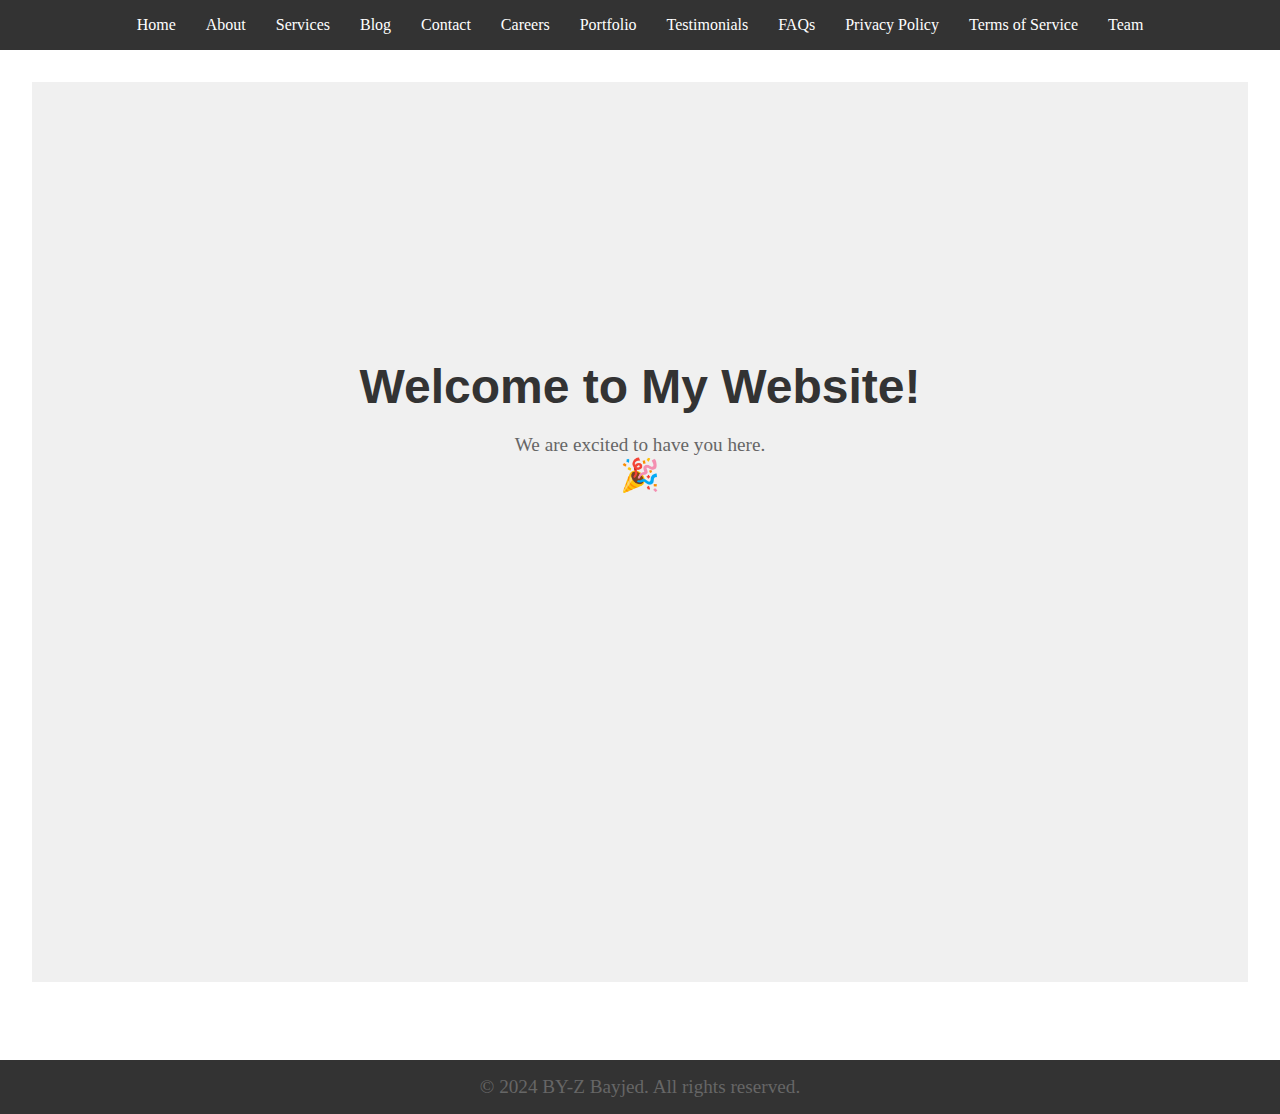
<file: index.html>
<!DOCTYPE html>
<html lang="en">
<head>
    <meta charset="UTF-8">
    <meta name="viewport" content="width=device-width, initial-scale=1.0">
    <title>BY-Z Bayjed - Home</title>
    <link rel="stylesheet" href="styles.css">
    <link rel="icon" href="https://encrypted-tbn0.gstatic.com/images?q=tbn:ANd9GcRNnVLmu7R_zqIMPxZiHtpnahzl4iCKgUDn4Q&s">
</head>
<body>
    <header>
        <nav>
            <ul>
                <li><a href="index.html">Home</a></li>
                <li><a href="about.html">About</a></li>
                <li><a href="services.html">Services</a></li>
                <li><a href="blog.html">Blog</a></li>
                <li><a href="contact.html">Contact</a></li>
                <li><a href="careers.html">Careers</a></li>
                <li><a href="portfolio.html">Portfolio</a></li>
                <li><a href="testimonials.html">Testimonials</a></li>
                <li><a href="faqs.html">FAQs</a></li>
                <li><a href="privacy.html">Privacy Policy</a></li>
                <li><a href="terms.html">Terms of Service</a></li>
                <li><a href="team.html">Team</a></li>
            </ul>
        </nav>
    </header>
    <main>
        <section>
            <div class="wrapper">
                <div class="container">
                    <h1>Welcome to My Website!</h1>
                    <p>We are excited to have you here.</p>
                    <p class="celebration">🎉</p>
                    <section id="home" class="fade-in">
                        <!-- Color-changing bouncing ball -->
                        <div class="bouncing-ball"></div>
                        <h1>BY-Z Bayjed</h1>
                        <p>Your partner in technology solutions.</p>
                    </section>
                </div>
            </div>
        </section>
                
    </main>
    <footer>
        <p>&copy; 2024 BY-Z Bayjed. All rights reserved.</p>
    </footer>
    <script src="scripts.js"></script>
</body>
</html>
</file>
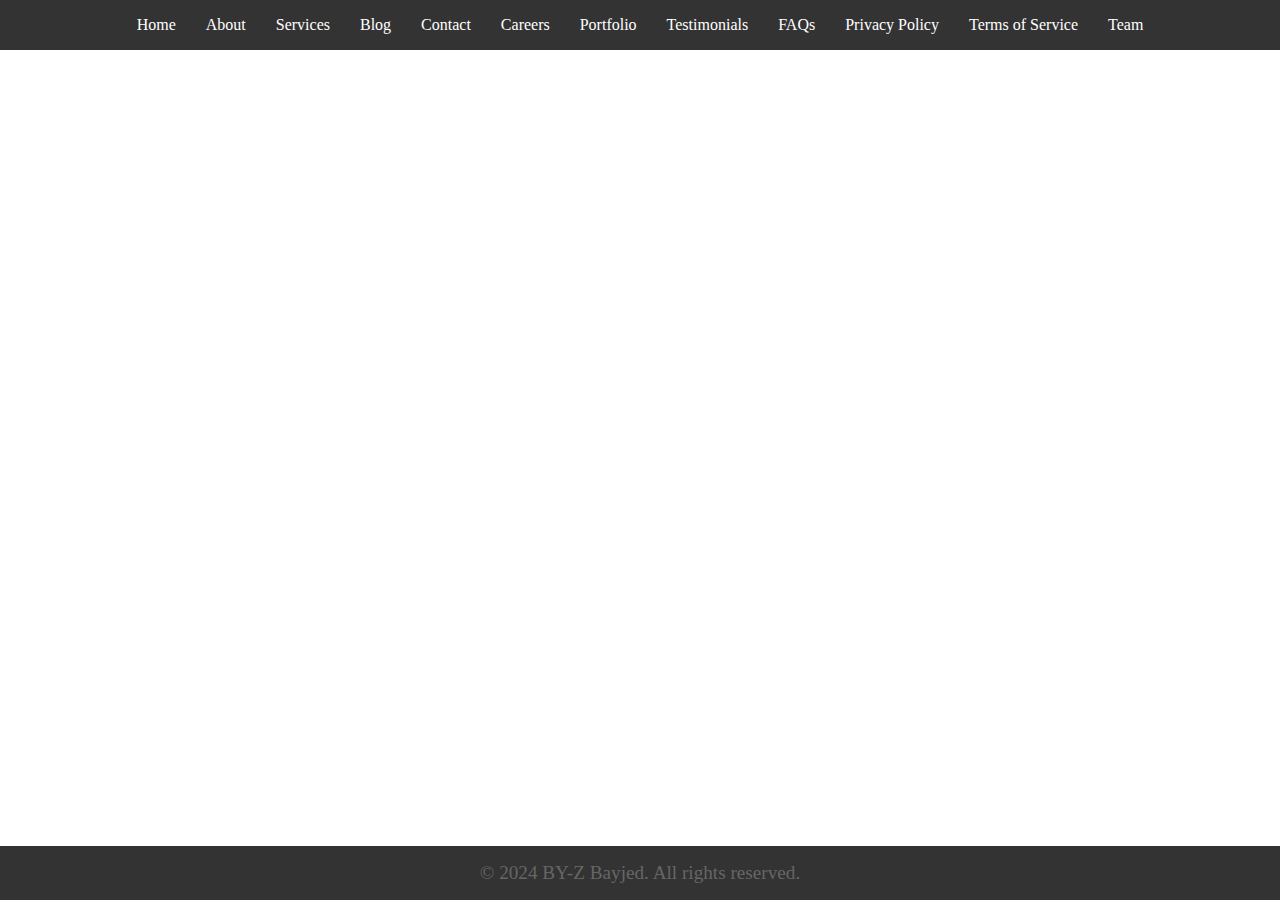
<file: about.html>
<!DOCTYPE html>
<html lang="en">
<head>
    <meta charset="UTF-8">
    <meta name="viewport" header="width=device-width" content="width=device-width, initial-scale=1.0">
    <title>BY-Z Bayjed - About Us</title>
    <link rel="stylesheet" href="styles.css">
    <link rel="icon" href="https://encrypted-tbn0.gstatic.com/images?q=tbn:ANd9GcRNnVLmu7R_zqIMPxZiHtpnahzl4iCKgUDn4Q&s">
</head>
<body>
    <header>
        <nav>
            <ul>
                <li><a href="index.html">Home</a></li>
                <li><a href="about.html">About</a></li>
                <li><a href="services.html">Services</a></li>
                <li><a href="blog.html">Blog</a></li>
                <li><a href="contact.html">Contact</a></li>
                <li><a href="careers.html">Careers</a></li>
                <li><a href="portfolio.html">Portfolio</a></li>
                <li><a href="testimonials.html">Testimonials</a></li>
                <li><a href="faqs.html">FAQs</a></li>
                <li><a href="privacy.html">Privacy Policy</a></li>
                <li><a href="terms.html">Terms of Service</a></li>
                <li><a href="team.html">Team</a></li>
            </ul>
        </nav>
    </header>
    <main>
        <section id="about" class="fade-in">
            <h1>About Us</h1>
            <p></p>
            <h2>Our Journey</h2>
            <div class="journey">
                <div class="journey-item slide-in-left">
                    <h3>Upwork</h3>
                    <p>Upwork, formerly Elance-oDesk, is a global freelancing platform where businesses and independent professionals connect and collaborate remotely. Founded in 1999, Upwork has become one of the largest freelancing platforms, offering a wide range of services and opportunities for both clients and freelancers.</p>
                </div>
                <div class="journey-item slide-in-right">
                    <h3>Fiverr</h3>
                    <p>Fiverr is an online marketplace for freelance services. It provides a platform for freelancers to offer services to customers worldwide. Founded in 2010, Fiverr has grown rapidly, offering a diverse range of services from graphic design and digital marketing to programming and business consulting.</p>
                </div>
            </div>
        </section>
    </main>
    <footer>
        <p>&copy; 2024 BY-Z Bayjed. All rights reserved.</p>
    </footer>
    <script src="scripts.js"></script>
</body>
</html>
</file>
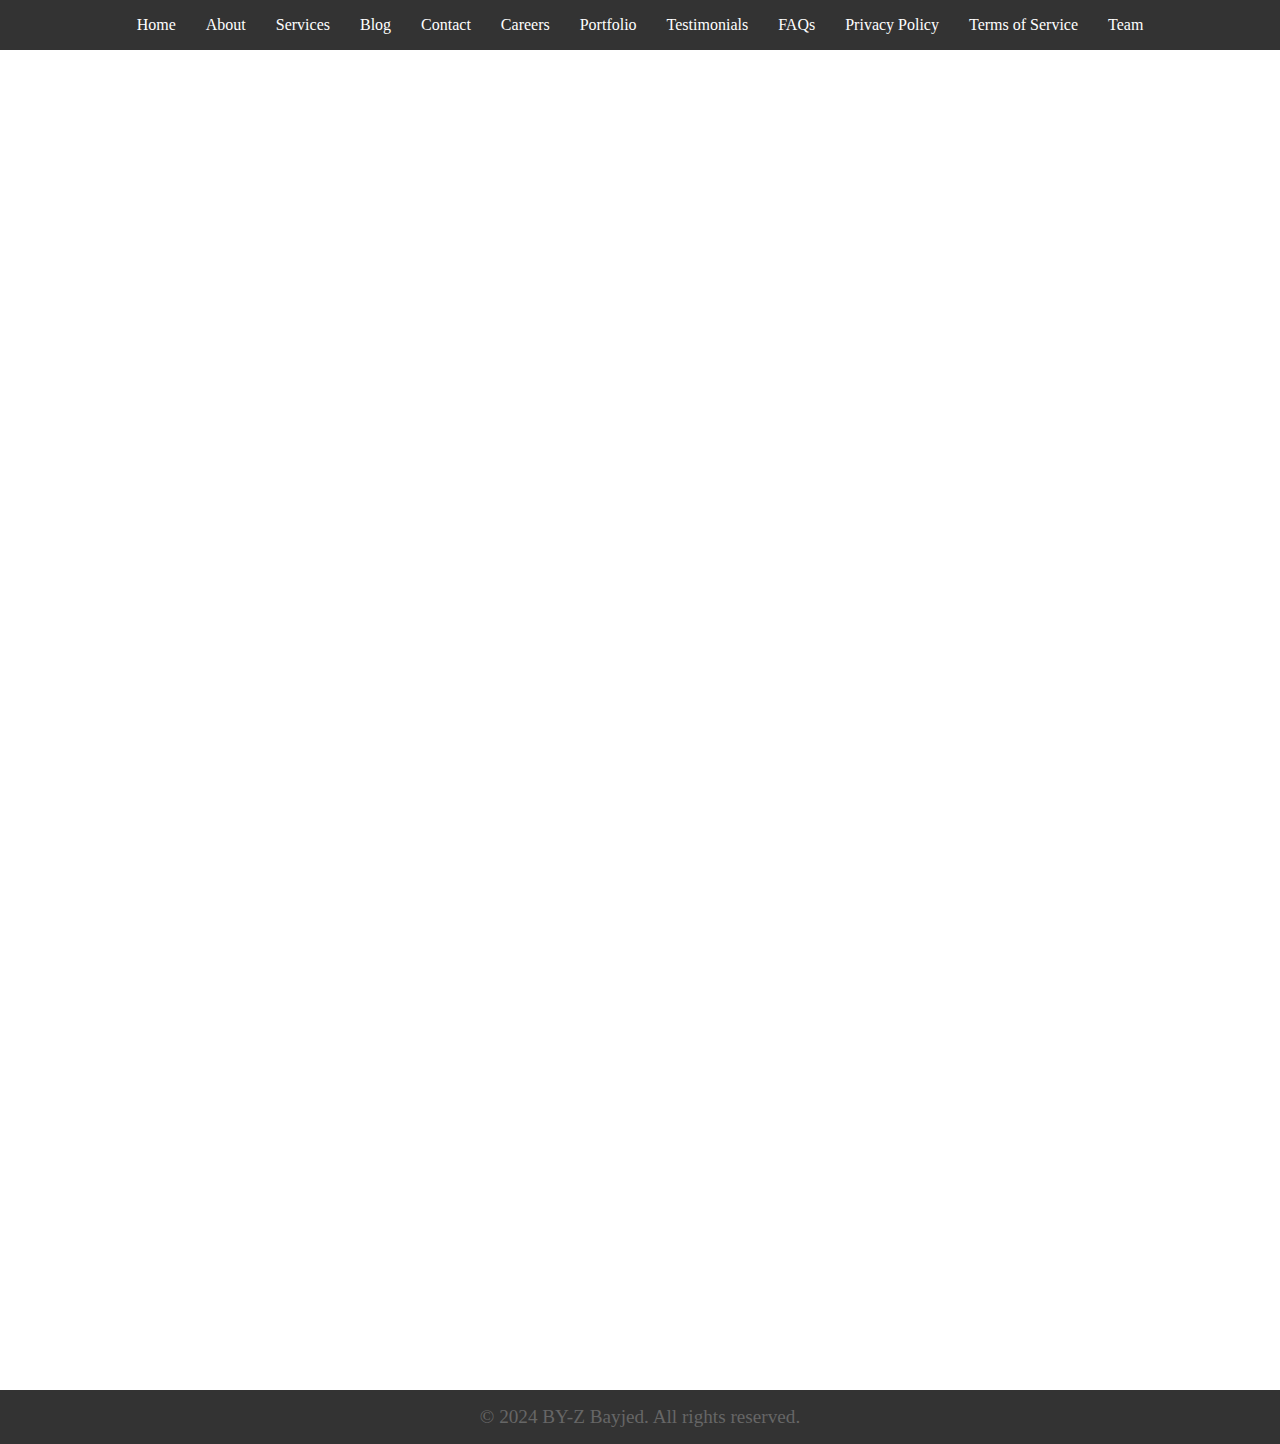
<file: blog.html>
<!DOCTYPE html>
<html lang="en">
<head>
    <meta charset="UTF-8">
    <meta name="viewport" content="width=device-width, initial-scale=1.0">
    <title>BY-Z Bayjed - Blog</title>
    <link rel="stylesheet" href="styles.css">
    <link rel="icon" href="https://encrypted-tbn0.gstatic.com/images?q=tbn:ANd9GcRNnVLmu7R_zqIMPxZiHtpnahzl4iCKgUDn4Q&s">
</head>
<body>
    <header>
        <nav>
            <ul>
                <li><a href="index.html">Home</a></li>
                <li><a href="about.html">About</a></li>
                <li><a href="services.html">Services</a></li>
                <li><a href="blog.html">Blog</a></li>
                <li><a href="contact.html">Contact</a></li>
                <li><a href="careers.html">Careers</a></li>
                <li><a href="portfolio.html">Portfolio</a></li>
                <li><a href="testimonials.html">Testimonials</a></li>
                <li><a href="faqs.html">FAQs</a></li>
                <li><a href="privacy.html">Privacy Policy</a></li>
                <li><a href="terms.html">Terms of Service</a></li>
                <li><a href="team.html">Team</a></li>
            </ul>
        </nav>
    </header>
    <main>
        <section id="blog" class="fade-in">
            <h1>Our Blog</h1>
            <div class="blogs">
                <h2>Top 10 Famous Blogs</h2>
                <!-- Repeat for remaining blogs -->
            </div>
        </section>
    </main>
    <footer>
        <p>&copy; 2024 BY-Z Bayjed. All rights reserved.</p>
    </footer>
    <script src="scripts.js"></script>
</body>
</html>
</file>
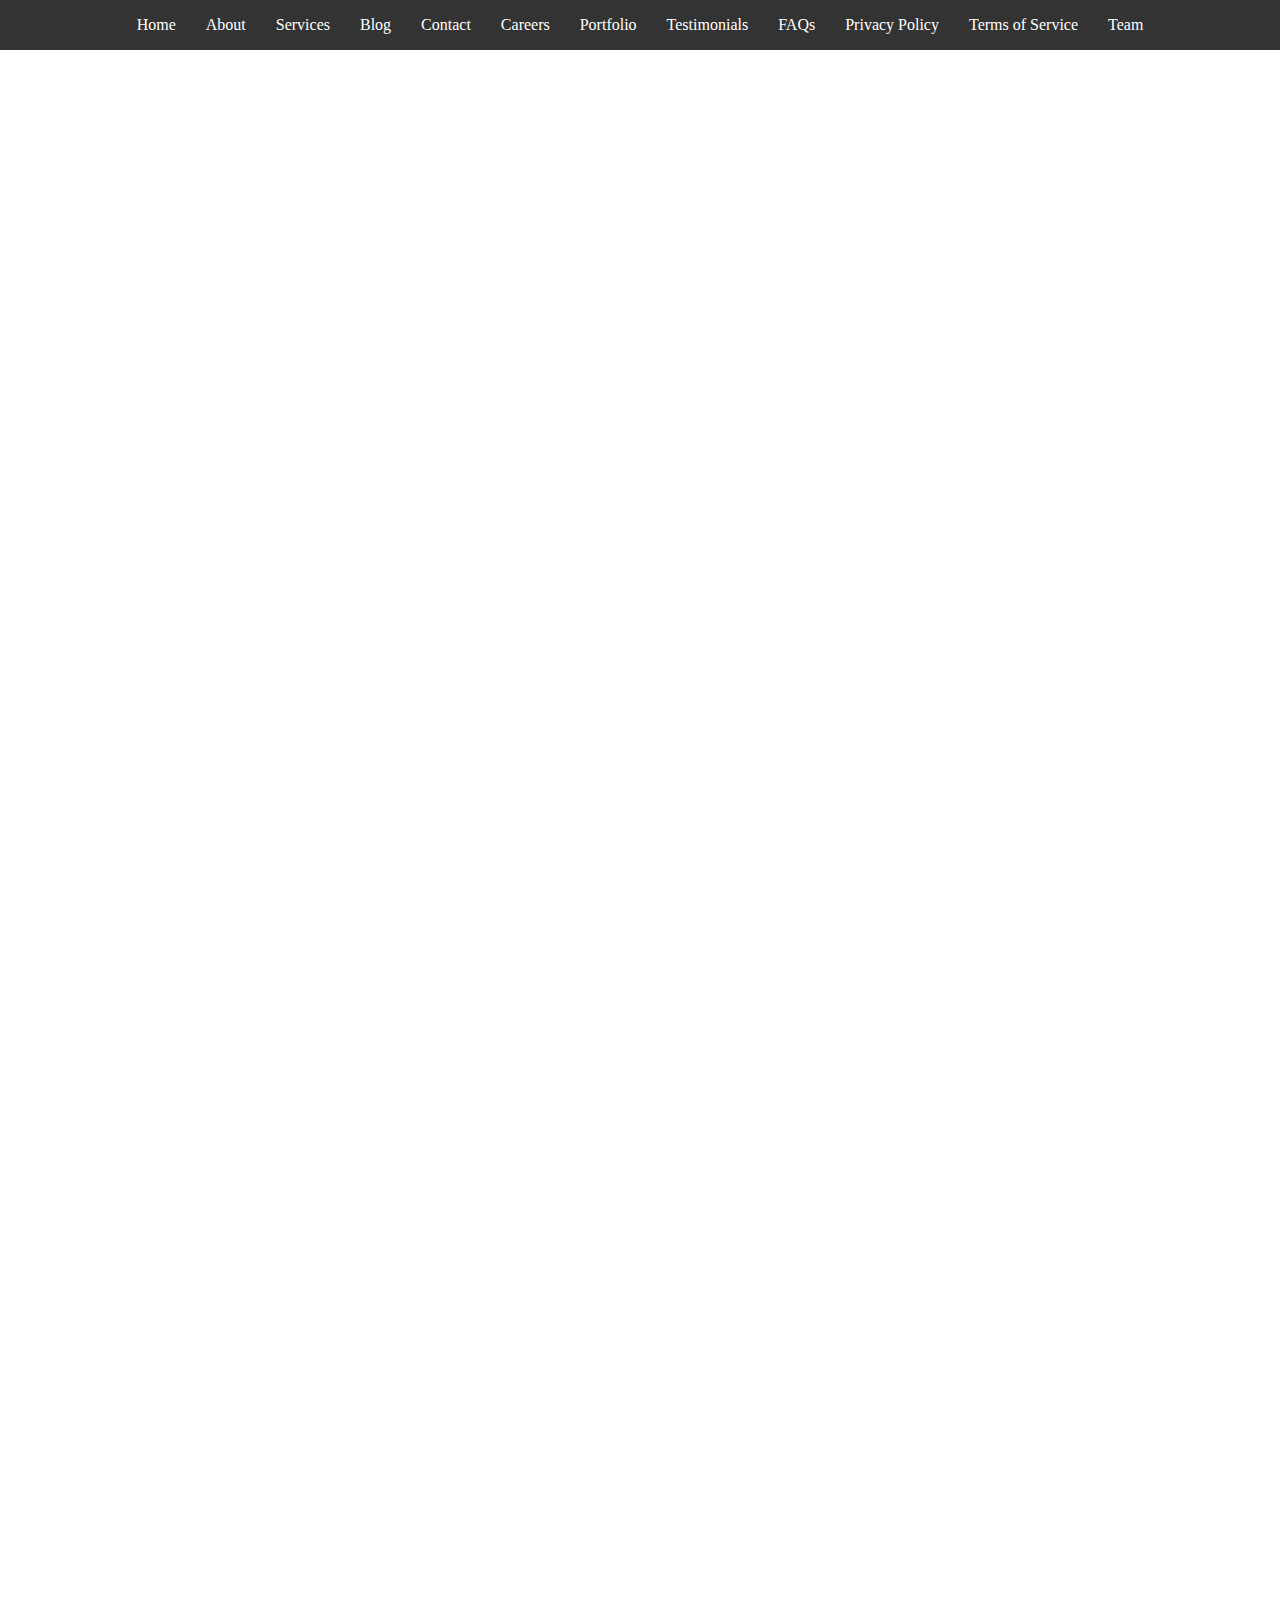
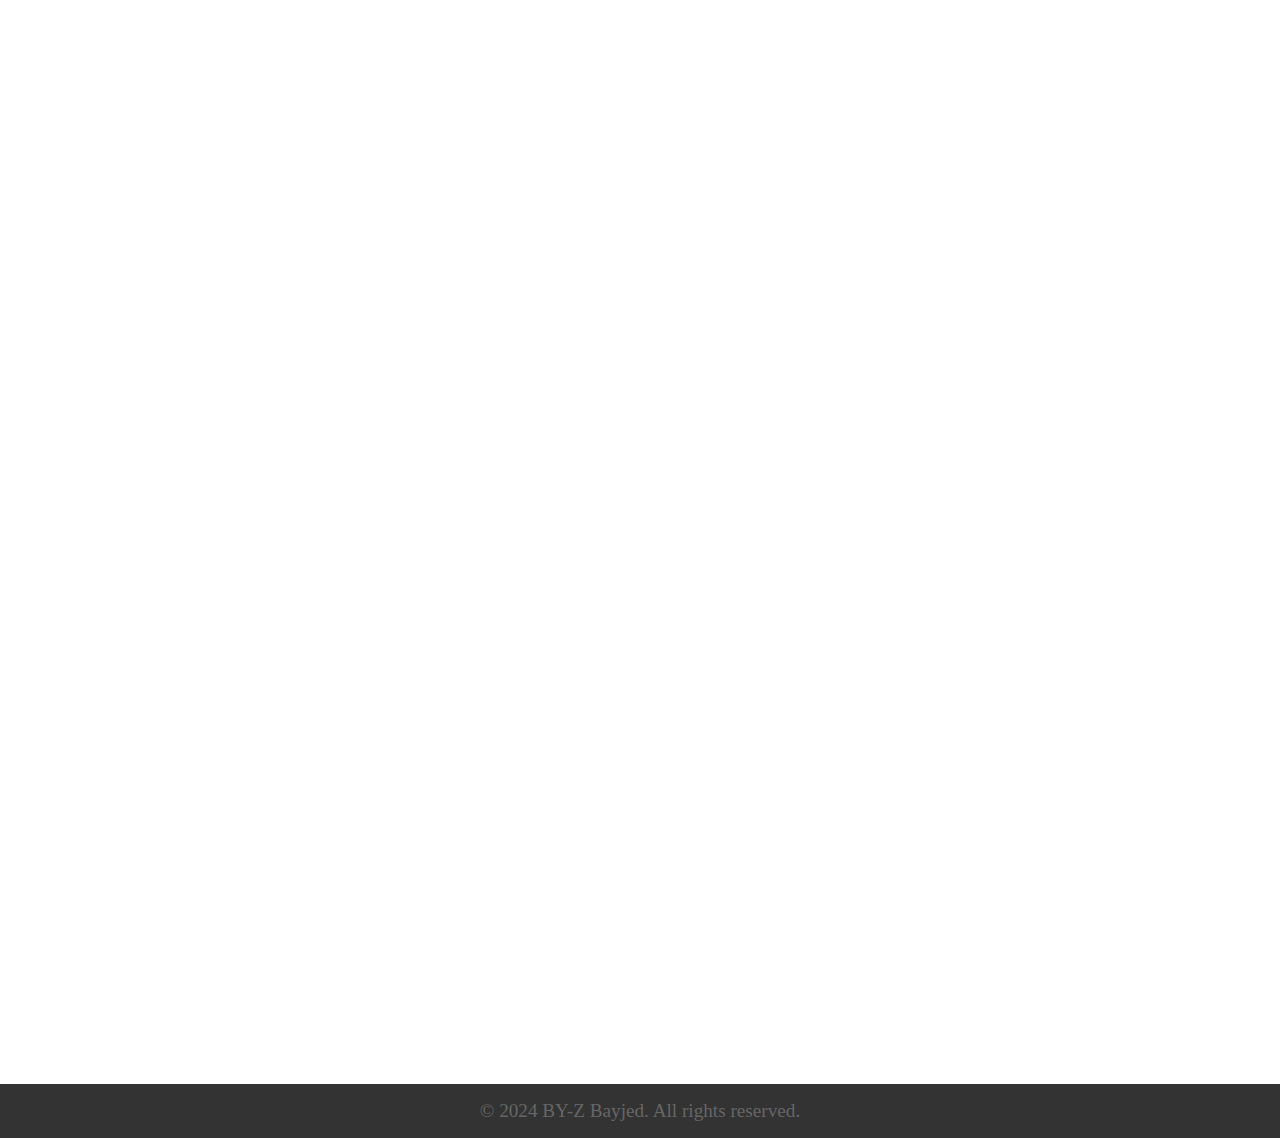
<file: careers.html>
<!DOCTYPE html>
<html lang="en">
<head>
    <meta charset="UTF-8">
    <meta name="viewport" content="width=device-width, initial-scale=1.0">
    <title>BY-Z Bayjed - Careers</title>
    <link rel="stylesheet" href="styles.css">
    <link rel="icon" href="https://encrypted-tbn0.gstatic.com/images?q=tbn:ANd9GcRNnVLmu7R_zqIMPxZiHtpnahzl4iCKgUDn4Q&s">
</head>
<body>
    <header>
        <nav>
            <ul>
                <li><a href="index.html">Home</a></li>
                <li><a href="about.html">About</a></li>
                <li><a href="services.html">Services</a></li>
                <li><a href="blog.html">Blog</a></li>
                <li><a href="contact.html">Contact</a></li>
                <li><a href="careers.html">Careers</a></li>
                <li><a href="portfolio.html">Portfolio</a></li>
                <li><a href="testimonials.html">Testimonials</a></li>
                <li><a href="faqs.html">FAQs</a></li>
                <li><a href="privacy.html">Privacy Policy</a></li>
                <li><a href="terms.html">Terms of Service</a></li>
                <li><a href="team.html">Team</a></li>
            </ul>
        </nav>
    </header>
    <main>
        <section id="careers" class="fade-in">
            <h1>Careers</h1>
            <div class="career-content">
                <div class="career-item">
                    <h2>Software Engineer</h2>
                    <p>
                        At Tech Solutions, we are always on the lookout for talented software engineers who are passionate about technology and innovation. As a software engineer, you will be responsible for designing, developing, and maintaining software applications that meet our clients' needs. You should have a strong background in computer science, excellent problem-solving skills, and experience with various programming languages and frameworks. If you are a team player who loves to tackle complex challenges and continuously improve your skills, we would love to hear from you.
                    </p>
                </div>
                <div class="career-item">
                    <h2>Data Scientist</h2>
                    <p>
                        We are seeking a data scientist to join our dynamic team. In this role, you will analyze large datasets to uncover patterns, generate insights, and help drive decision-making processes. You should have expertise in statistical analysis, machine learning, and data visualization tools. A strong foundation in mathematics and programming is essential. If you have a curious mind and a passion for turning data into actionable information, join us at Tech Solutions and help shape the future with data-driven insights.
                    </p>
                </div>
                <div class="career-item">
                    <h2>Project Manager</h2>
                    <p>
                        Tech Solutions is looking for an experienced project manager to oversee and coordinate our projects from inception to completion. As a project manager, you will be responsible for ensuring that projects are delivered on time, within scope, and within budget. You should have excellent organizational and leadership skills, with a proven track record in project management. Strong communication skills are a must, as you will be liaising with clients, team members, and stakeholders. If you are a strategic thinker with a passion for delivering successful projects, we encourage you to apply.
                    </p>
                </div>
                <div class="career-item">
                    <h2>UI/UX Designer</h2>
                    <p>
                        We are in search of a creative UI/UX designer to join our team. In this role, you will design intuitive and engaging user interfaces for our software products. You should have a strong portfolio showcasing your design skills and experience with user-centered design principles. Proficiency in design tools such as Adobe XD, Sketch, or Figma is required. If you have an eye for detail and a passion for creating beautiful and functional designs, come work with us at Tech Solutions and make an impact on the user experience.
                    </p>
                </div>
                <div class="career-item">
                    <h2>Marketing Specialist</h2>
                    <p>
                        Join our marketing team as a marketing specialist. In this role, you will develop and implement marketing strategies to promote our products and services. You should have a solid understanding of digital marketing, including SEO, social media marketing, and content creation. Strong analytical skills are essential for measuring and optimizing campaign performance. If you are a creative thinker with excellent communication skills and a knack for crafting compelling marketing messages, we want you on our team.
                    </p>
                </div>
                <div class="career-item">
                    <h2>Technical Support Specialist</h2>
                    <p>
                        Tech Solutions is seeking a technical support specialist to provide exceptional support to our clients. In this role, you will troubleshoot technical issues, provide solutions, and ensure customer satisfaction. You should have strong technical knowledge, excellent problem-solving skills, and experience in customer support. If you are a patient and empathetic individual who enjoys helping others and resolving technical problems, this is the perfect opportunity for you to join our team.
                    </p>
                </div>
                <div class="career-item">
                    <h2>Business Analyst</h2>
                    <p>
                        We are looking for a business analyst to join our team. In this role, you will analyze business processes, identify opportunities for improvement, and help implement solutions. You should have strong analytical and problem-solving skills, with experience in business analysis and process improvement methodologies. Excellent communication skills are necessary for working with various stakeholders and translating business requirements into technical specifications. If you are detail-oriented and have a passion for optimizing business processes, we encourage you to apply.
                    </p>
                </div>
                <div class="career-item">
                    <h2>DevOps Engineer</h2>
                    <p>
                        We are seeking a DevOps engineer to join our team. In this role, you will manage and optimize our software development and deployment processes. You should have experience with continuous integration/continuous deployment (CI/CD) tools, cloud platforms, and automation frameworks. Strong scripting skills and knowledge of infrastructure as code (IaC) principles are essential. If you have a passion for improving software delivery and operational efficiency, come work with us at Tech Solutions and help us build a robust DevOps culture.
                    </p>
                </div>
                <div class="career-item">
                    <h2>Sales Representative</h2>
                    <p>
                        Tech Solutions is looking for a motivated sales representative to join our team. In this role, you will be responsible for generating leads, building relationships with potential clients, and closing sales. You should have excellent communication and negotiation skills, with a proven track record in sales. A good understanding of the technology industry and our products is beneficial. If you are a goal-oriented individual with a passion for sales and a drive to succeed, we would love to have you on our team.
                    </p>
                </div>
                <div class="career-item">
                    <h2>Content Writer</h2>
                    <p>
                        We are in need of a talented content writer to create engaging and informative content for our website, blog, and marketing materials. You should have strong writing skills and the ability to produce high-quality content that resonates with our audience. Experience with SEO and content marketing strategies is a plus. If you have a knack for storytelling and a passion for writing, join our team at Tech Solutions and help us communicate our message effectively.
                    </p>
                </div>
            </div>
        </section>
    </main>
    <footer>
        <p>&copy; 2024 BY-Z Bayjed. All rights reserved.</p>
    </footer>
    <script src="scripts.js"></script>
</body>
</html>
</file>
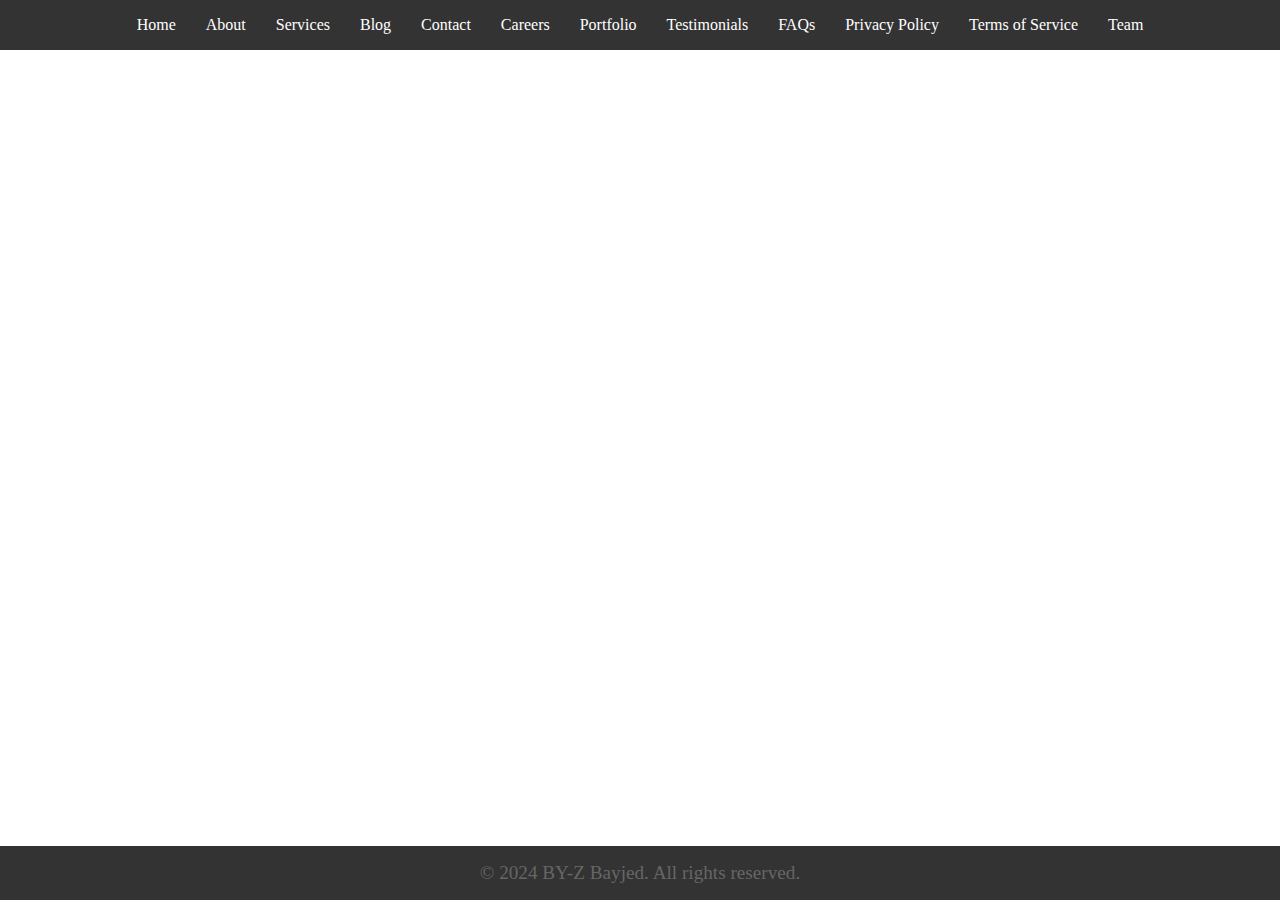
<file: contact.html>
<!DOCTYPE html>
<html lang="en">
<head>
    <meta charset="UTF-8">
    <meta name="viewport" content="width=device-width, initial-scale=1.0">
    <title>BY-Z Bayjed - Contact</title>
    <link rel="stylesheet" href="styles.css">
    <link rel="icon" href="https://encrypted-tbn0.gstatic.com/images?q=tbn:ANd9GcRNnVLmu7R_zqIMPxZiHtpnahzl4iCKgUDn4Q&s">

    <link rel="stylesheet" href="https://cdnjs.cloudflare.com/ajax/libs/font-awesome/6.5.2/css/all.min.css" integrity="sha512-SnH5WK+bZxgPHs44uWIX+LLJAJ9/2PkPKZ5QiAj6Ta86w+fsb2TkcmfRyVX3pBnMFcV7oQPJkl9QevSCWr3W6A==" crossorigin="anonymous" referrerpolicy="no-referrer" />
</head>
<body>
    <header>
        <nav>
            <ul>
                <li><a href="index.html">Home</a></li>
                <li><a href="about.html">About</a></li>
                <li><a href="services.html">Services</a></li>
                <li><a href="blog.html">Blog</a></li>
                <li><a href="contact.html">Contact</a></li>
                <li><a href="careers.html">Careers</a></li>
                <li><a href="portfolio.html">Portfolio</a></li>
                <li><a href="testimonials.html">Testimonials</a></li>
                <li><a href="faqs.html">FAQs</a></li>
                <li><a href="privacy.html">Privacy Policy</a></li>
                <li><a href="terms.html">Terms of Service</a></li>
                <li><a href="team.html">Team</a></li>
            </ul>
        </nav>
    </header>
    <main>
        <section id="contact" class="fade-in">
            <h1>Contact Us</h1>
            
            <ul>
                <p>If you have any questions or inquiries, feel free to reach out to us:</p>
                <li><i class="fa-solid fa-envelope"></i> mbayjed103@gmail.com</li>
                <li><i class="fa-solid fa-phone"></i> +880 1893-254438</li>
            </ul>
            <div class="contact-method">
                <p>For immediate assistance, you can also message us on WhatsApp:</p>
                <a href="https://wa.me/8801946051033" target="_blank" class="whatsapp-link">
                    <i class="fa-brands fa-whatsapp"></i>
                    Message us on WhatsApp
                </a>
                <div id="contact-methods" class="contact-method">
                    <a href="https://www.instagram.com/bayjed_420/" class="chat-button" target="_blank">
                        <i class="fa-brands fa-instagram"></i>
                        Chat with us on Instagram
                    </a>
                </div>
            </div>
        </section>
    </main>
    <footer>
        <p>&copy; 2024 BY-Z Bayjed. All rights reserved.</p>
    </footer>
    <script src="scripts.js"></script>
</body>
</html>
</file>
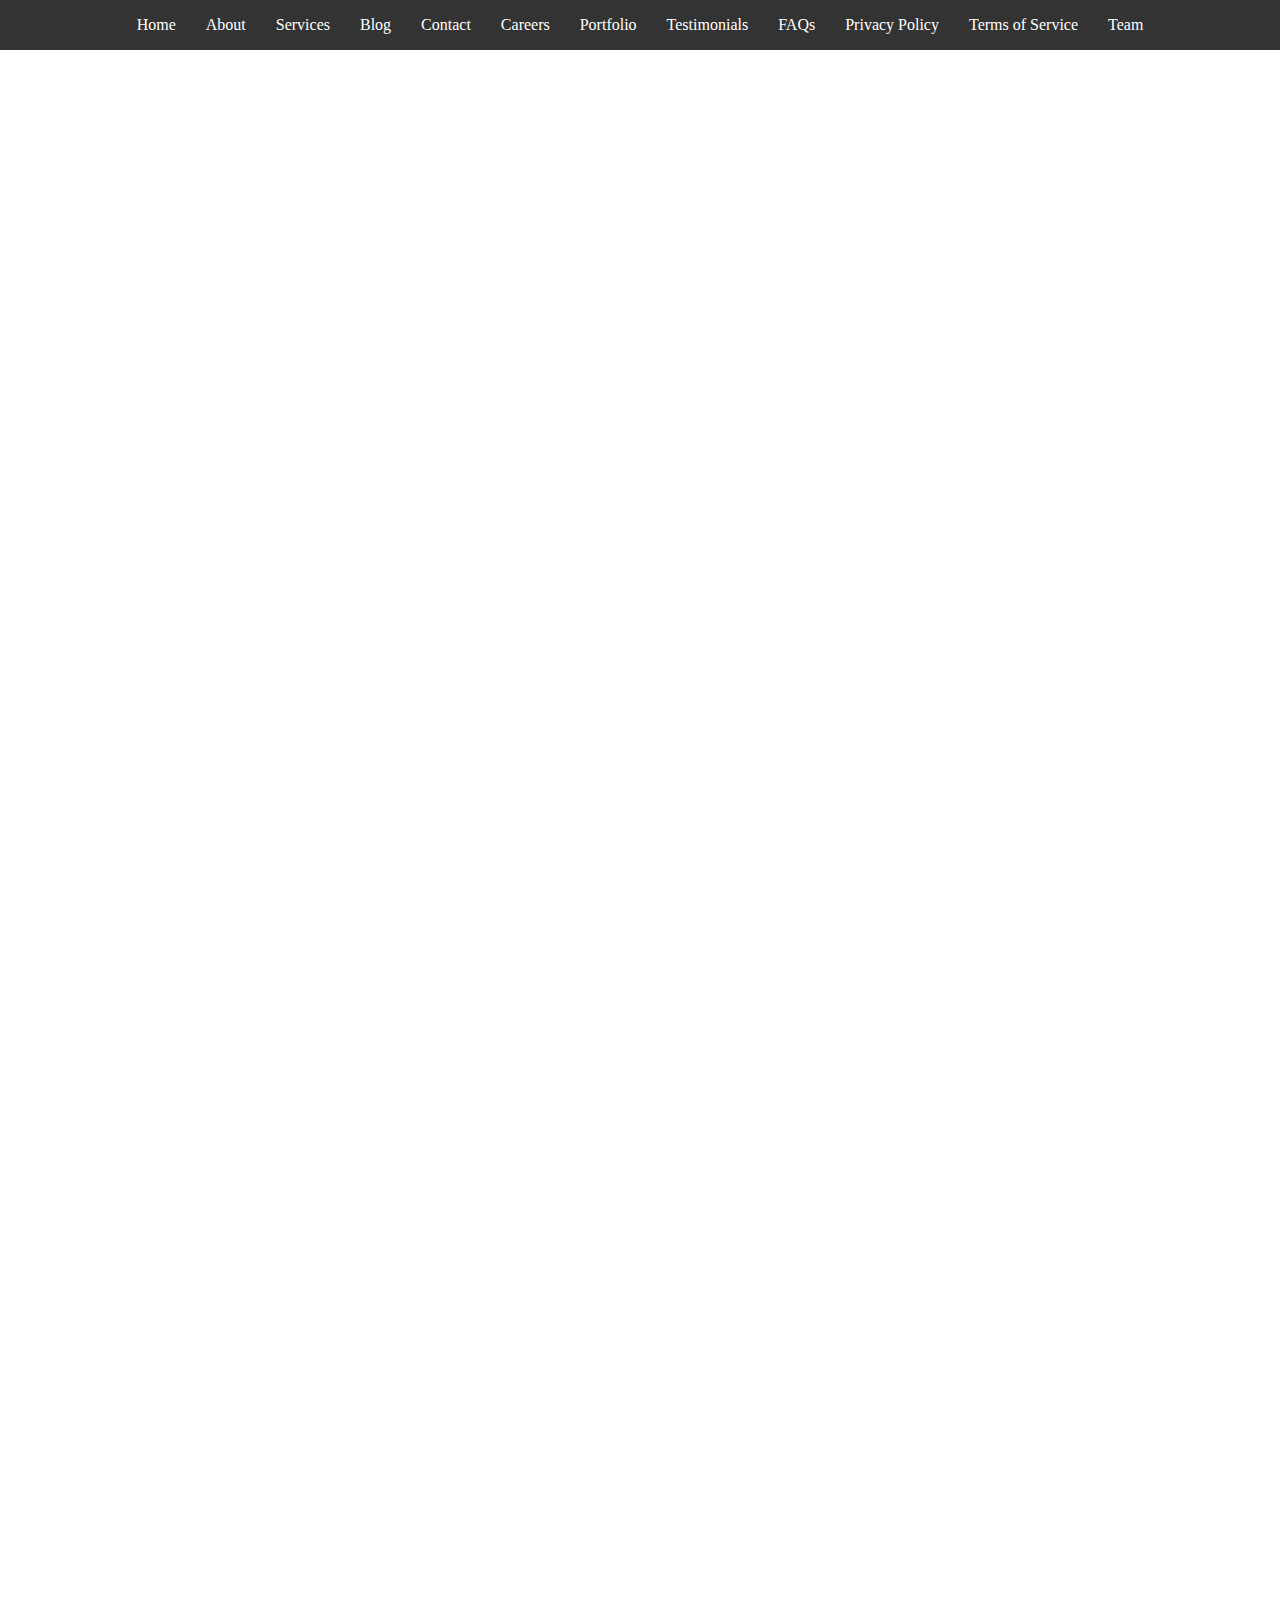
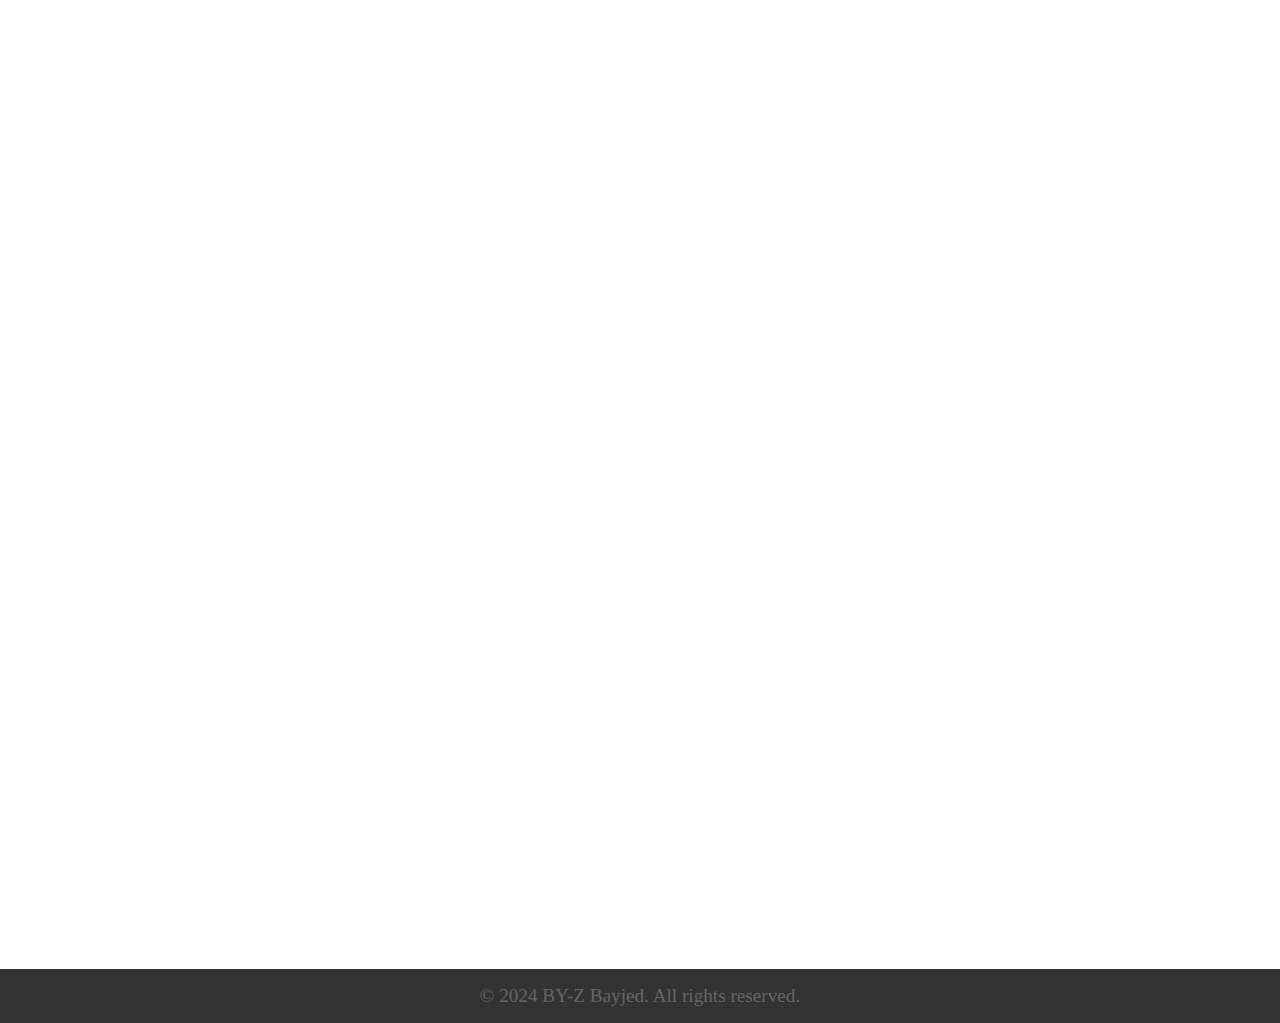
<file: faqs.html>
<!DOCTYPE html>
<html lang="en">
<head>
    <meta charset="UTF-8">
    <meta name="viewport" content="width=device-width, initial-scale=1.0">
    <title>BY-Z Bayjed - FAQs</title>
    <link rel="stylesheet" href="styles.css">
    <link rel="icon" href="https://encrypted-tbn0.gstatic.com/images?q=tbn:ANd9GcRNnVLmu7R_zqIMPxZiHtpnahzl4iCKgUDn4Q&s">
</head>
<body>
    <header>
        <nav>
            <ul>
                <li><a href="index.html">Home</a></li>
                <li><a href="about.html">About</a></li>
                <li><a href="services.html">Services</a></li>
                <li><a href="blog.html">Blog</a></li>
                <li><a href="contact.html">Contact</a></li>
                <li><a href="careers.html">Careers</a></li>
                <li><a href="portfolio.html">Portfolio</a></li>
                <li><a href="testimonials.html">Testimonials</a></li>
                <li><a href="faqs.html">FAQs</a></li>
                <li><a href="privacy.html">Privacy Policy</a></li>
                <li><a href="terms.html">Terms of Service</a></li>
                <li><a href="team.html">Team</a></li>
            </ul>
        </nav>
    </header>
    <main>
        <section id="faq" class="fade-in">
            <h1>Frequently Asked Questions</h1>
            <div class="faq-content">
                <div class="faq-item">
                    <h2>What services does Tech Solutions offer?</h2>
                    <p>Tech Solutions offers a wide range of services including web development, mobile app development, data analytics, machine learning, AI solutions, blockchain development, IoT solutions, and more.</p>
                </div>
                <div class="faq-item">
                    <h2>How can I contact Tech Solutions for a project?</h2>
                    <p>You can contact us through our website's contact form, by email at contact@techsolutions.com, or by calling our office at (123) 456-7890. We also offer live messaging on WhatsApp at +8801893254438.</p>
                </div>
                <div class="faq-item">
                    <h2>What is the typical turnaround time for a project?</h2>
                    <p>The turnaround time for a project depends on its scope and complexity. We work closely with our clients to establish realistic timelines and ensure timely delivery without compromising on quality.</p>
                </div>
                <div class="faq-item">
                    <h2>Does Tech Solutions provide ongoing support and maintenance?</h2>
                    <p>Yes, we offer ongoing support and maintenance services to ensure that your solutions continue to perform optimally and stay up-to-date with the latest technologies and security standards.</p>
                </div>
                <div class="faq-item">
                    <h2>What industries does Tech Solutions specialize in?</h2>
                    <p>We specialize in a variety of industries including healthcare, finance, education, e-commerce, logistics, and more. Our team has the expertise to handle projects across diverse sectors.</p>
                </div>
                <div class="faq-item">
                    <h2>How does Tech Solutions ensure the security of its solutions?</h2>
                    <p>Security is a top priority for us. We implement industry-best practices, including secure coding standards, regular security audits, and the latest encryption technologies to protect your data and solutions.</p>
                </div>
                <div class="faq-item">
                    <h2>Can Tech Solutions handle large-scale enterprise projects?</h2>
                    <p>Absolutely. We have extensive experience in handling large-scale enterprise projects and have delivered successful solutions to many enterprise clients. Our team is equipped to manage complex and demanding projects efficiently.</p>
                </div>
                <div class="faq-item">
                    <h2>What sets Tech Solutions apart from other development companies?</h2>
                    <p>Our commitment to quality, innovation, and customer satisfaction sets us apart. We focus on delivering customized solutions that meet our clients' specific needs, and we pride ourselves on our technical expertise and excellent customer service.</p>
                </div>
                <div class="faq-item">
                    <h2>Does Tech Solutions offer custom software development?</h2>
                    <p>Yes, we specialize in custom software development tailored to your unique business requirements. Whether you need a custom web application, mobile app, or enterprise software, we can build it for you.</p>
                </div>
                <div class="faq-item">
                    <h2>How does Tech Solutions manage project communication?</h2>
                    <p>We use various communication tools to keep our clients informed and engaged throughout the project lifecycle. This includes regular meetings, progress reports, and collaboration platforms to ensure transparency and effective communication.</p>
                </div>
                <div class="faq-item">
                    <h2>Can Tech Solutions integrate new solutions with our existing systems?</h2>
                    <p>Yes, we have extensive experience in integrating new solutions with existing systems. Our team ensures seamless integration to enhance your current infrastructure without any disruptions.</p>
                </div>
                <div class="faq-item">
                    <h2>What is the process for starting a project with Tech Solutions?</h2>
                    <p>To start a project with us, simply contact us with your project details. We will schedule an initial consultation to understand your requirements, provide a proposal, and outline the next steps to kick off the project.</p>
                </div>
                <div class="faq-item">
                    <h2>How does Tech Solutions handle project changes and scope adjustments?</h2>
                    <p>We understand that project requirements can evolve. We follow a flexible approach to accommodate changes and scope adjustments. We work closely with our clients to manage any changes effectively and ensure the project stays on track.</p>
                </div>
                <div class="faq-item">
                    <h2>What technologies does Tech Solutions specialize in?</h2>
                    <p>We specialize in a wide range of technologies including JavaScript, Python, Java, PHP, Ruby on Rails, React, Angular, Vue.js, Node.js, Django, Flask, and many more. Our team stays updated with the latest tech trends to provide the best solutions.</p>
                </div>
                <div class="faq-item">
                    <h2>Does Tech Solutions offer cloud-based solutions?</h2>
                    <p>Yes, we offer cloud-based solutions that provide scalability, flexibility, and cost-efficiency. Our team can help you leverage the power of cloud computing to enhance your business operations.</p>
                </div>
                <div class="faq-item">
                    <h2>What is Tech Solutions' approach to quality assurance?</h2>
                    <p>Quality assurance is an integral part of our development process. We follow rigorous testing procedures, including automated and manual testing, to ensure that our solutions meet the highest quality standards.</p>
                </div>
                <div class="faq-item">
                    <h2>Can Tech Solutions help with digital transformation initiatives?</h2>
                    <p>Absolutely. We specialize in helping businesses transform digitally by leveraging the latest technologies and innovative solutions. Our team can guide you through the entire digital transformation process to achieve your strategic goals.</p>
                </div>
                <div class="faq-item">
                    <h2>Does Tech Solutions offer training and support for the solutions they develop?</h2>
                    <p>Yes, we provide comprehensive training and support to ensure that your team is well-equipped to use and manage the solutions we develop. Our goal is to empower you with the knowledge and tools needed for success.</p>
                </div>
            </div>
        </section>
    </main>
    <footer>
        <p>&copy; 2024 BY-Z Bayjed. All rights reserved.</p>
    </footer>
    <script src="scripts.js"></script>
</body>
</html>
</file>
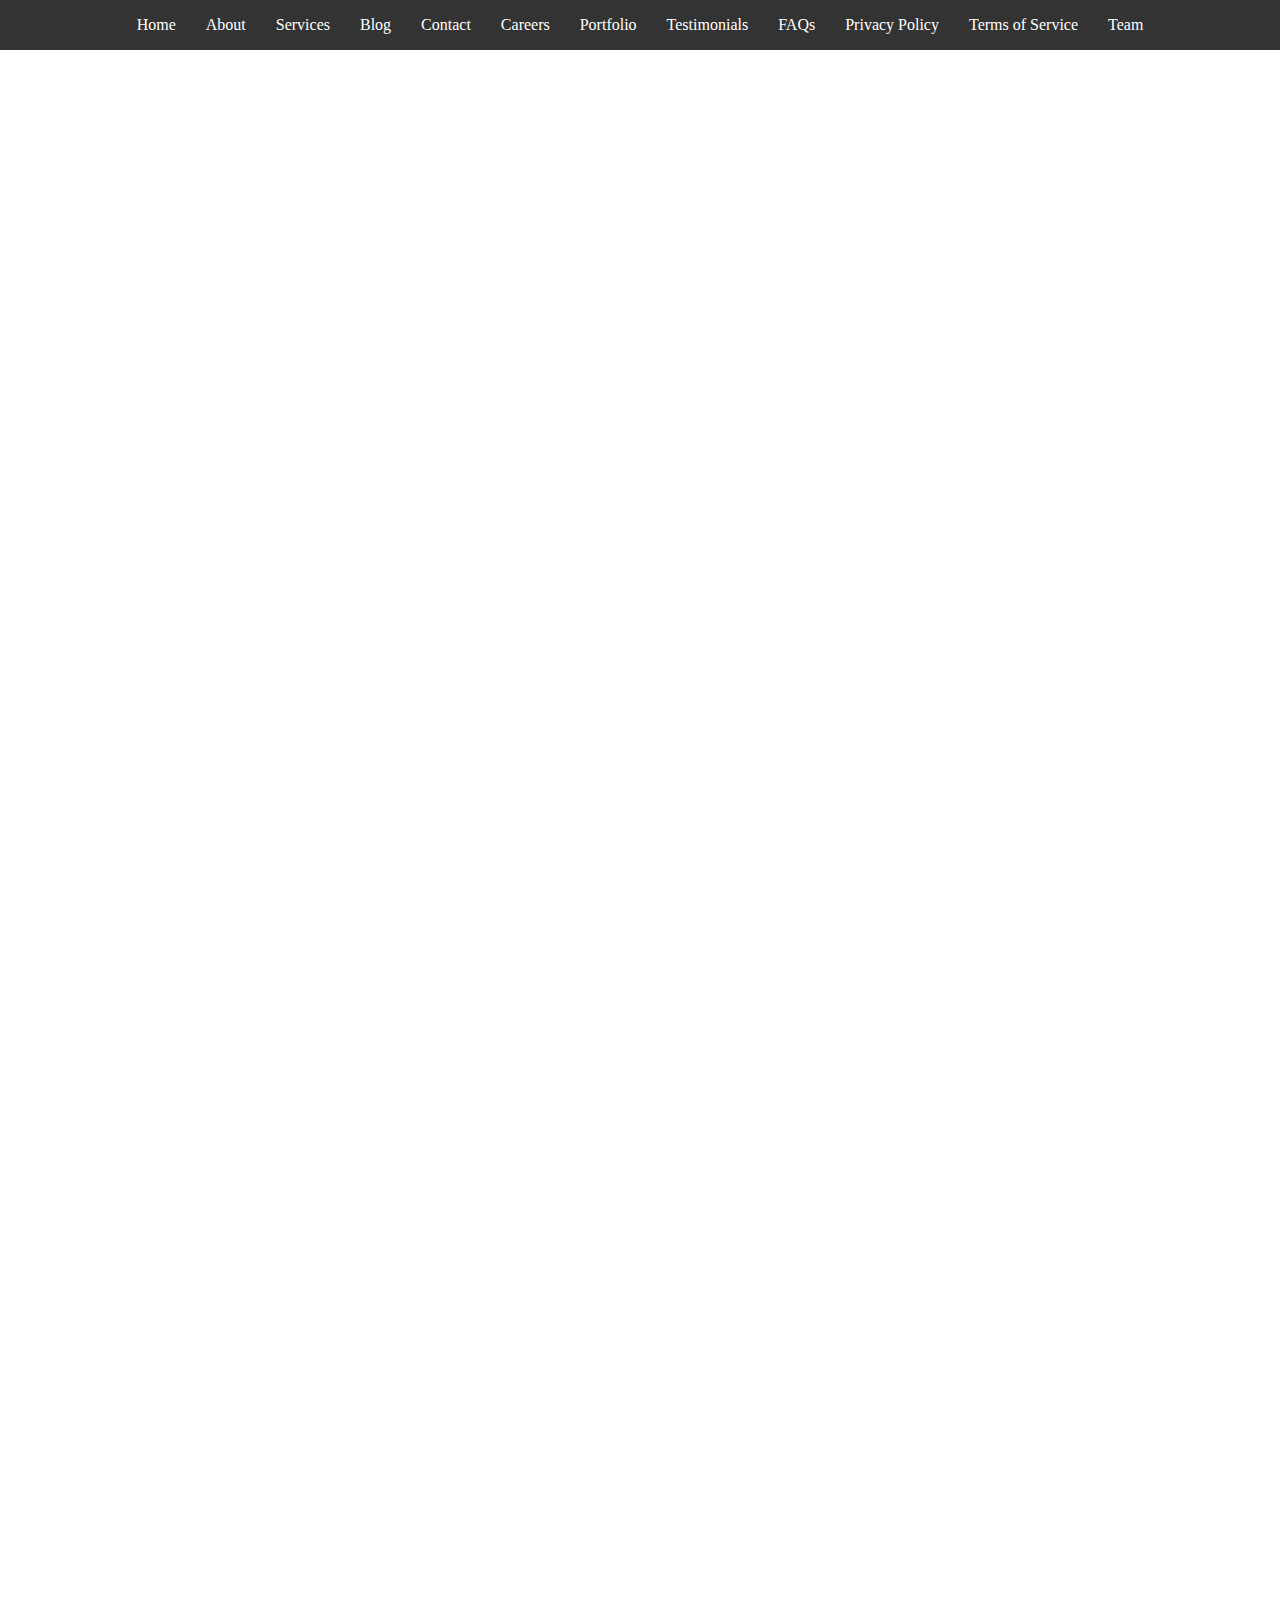
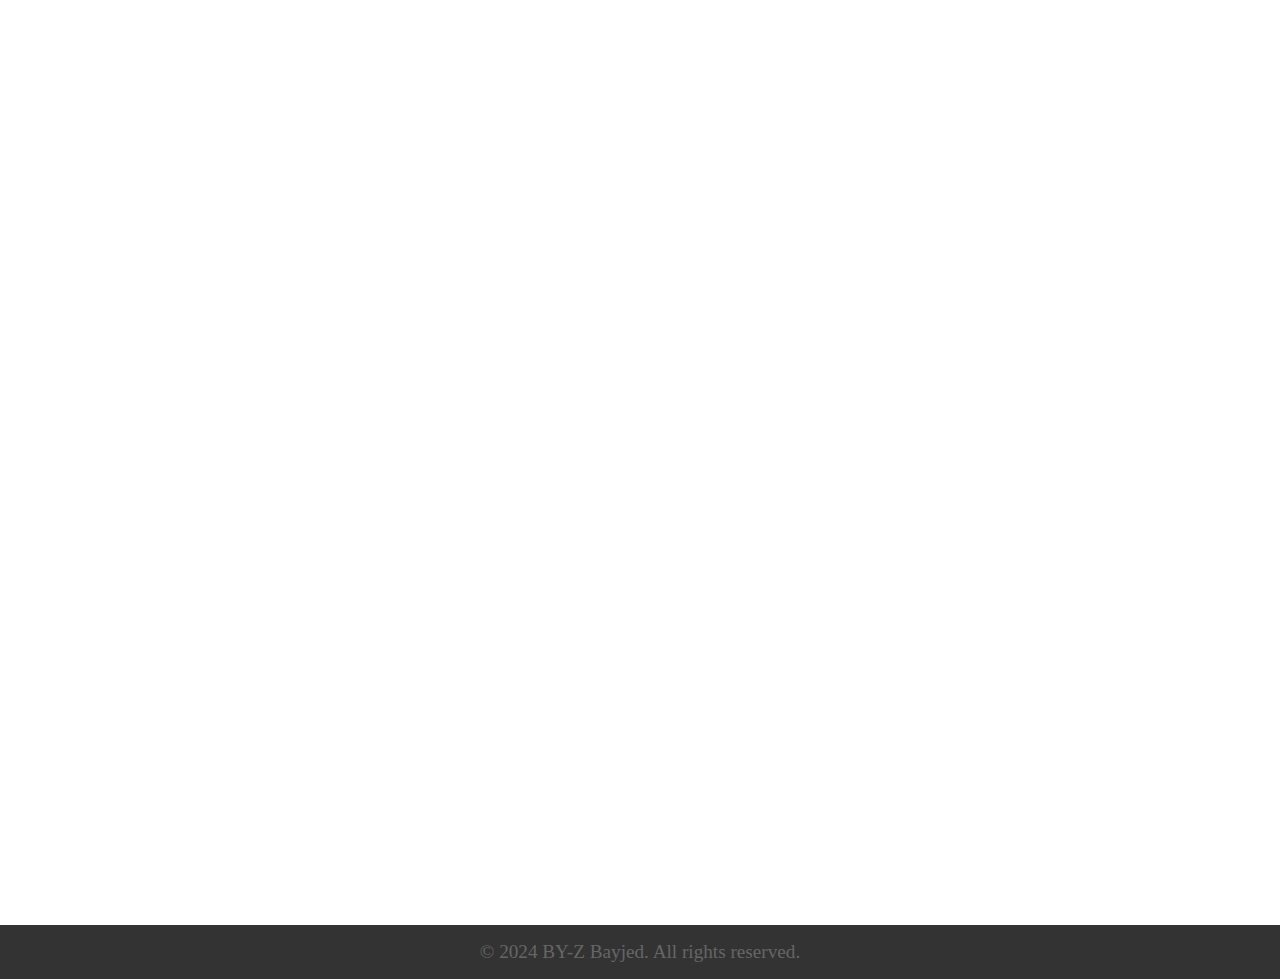
<file: portfolio.html>
<!DOCTYPE html>
<html lang="en">
<head>
    <meta charset="UTF-8">
    <meta name="viewport" content="width=device-width, initial-scale=1.0">
    <title>BY-Z Bayjed - Portfolio</title>
    <link rel="stylesheet" href="styles.css">
    <link rel="icon" href="https://encrypted-tbn0.gstatic.com/images?q=tbn:ANd9GcRNnVLmu7R_zqIMPxZiHtpnahzl4iCKgUDn4Q&s">
</head>
<body>
    <header>
        <nav>
            <ul>
                <li><a href="index.html">Home</a></li>
                <li><a href="about.html">About</a></li>
                <li><a href="services.html">Services</a></li>
                <li><a href="blog.html">Blog</a></li>
                <li><a href="contact.html">Contact</a></li>
                <li><a href="careers.html">Careers</a></li>
                <li><a href="portfolio.html">Portfolio</a></li>
                <li><a href="testimonials.html">Testimonials</a></li>
                <li><a href="faqs.html">FAQs</a></li>
                <li><a href="privacy.html">Privacy Policy</a></li>
                <li><a href="terms.html">Terms of Service</a></li>
                <li><a href="team.html">Team</a></li>
            </ul>
        </nav>
    </header>
    <main>
        <section id="portfolio" class="fade-in">
            <h1>Our Portfolio</h1>
            <div class="portfolio-content">
                <div class="portfolio-item">
                    <h2>Project Alpha</h2>
                    <p>
                        Project Alpha was a comprehensive software development project aimed at creating a robust, scalable, and user-friendly application for managing large-scale corporate data. Our team utilized cutting-edge technologies such as cloud computing, machine learning, and big data analytics to develop a solution that streamlined data processing and provided actionable insights. The project involved close collaboration with the client to ensure that all business requirements were met. From initial conception to final deployment, Project Alpha was a testament to our team's dedication, expertise, and ability to deliver high-quality software solutions that exceed client expectations.
                    </p>
                </div>
                <div class="portfolio-item">
                    <h2>Project Beta</h2>
                    <p>
                        Project Beta focused on developing an e-commerce platform tailored for small and medium-sized enterprises. The platform featured an intuitive user interface, secure payment processing, and robust inventory management capabilities. Our team employed agile development methodologies to ensure rapid iteration and continuous improvement based on client feedback. We integrated various third-party services to enhance the functionality of the platform, including social media integration, customer relationship management (CRM) systems, and analytics tools. Project Beta was a resounding success, enabling our client to expand their market reach and improve their operational efficiency.
                    </p>
                </div>
                <div class="portfolio-item">
                    <h2>Project Gamma</h2>
                    <p>
                        Project Gamma was an innovative mobile application designed to provide real-time navigation and location-based services. Leveraging GPS technology and advanced algorithms, our team created an app that offered precise navigation, traffic updates, and personalized recommendations for users on the go. We focused on delivering a seamless user experience by optimizing the app's performance and ensuring it was compatible with both iOS and Android devices. The project also included a comprehensive backend system for managing user data and analytics. Project Gamma received rave reviews for its accuracy, usability, and feature-rich design.
                    </p>
                </div>
                <div class="portfolio-item">
                    <h2>Project Delta</h2>
                    <p>
                        Project Delta involved the development of a sophisticated financial management system for a major financial institution. Our solution included modules for budgeting, forecasting, and financial reporting, all designed to improve the client's financial decision-making processes. We implemented advanced security measures to protect sensitive financial data and ensure compliance with industry regulations. The project required extensive collaboration with the client's financial experts to ensure that all features met their specific needs. Project Delta was completed on time and within budget, and it significantly enhanced the client's ability to manage their finances more effectively.
                    </p>
                </div>
                <div class="portfolio-item">
                    <h2>Project Epsilon</h2>
                    <p>
                        Project Epsilon was a groundbreaking healthcare application aimed at improving patient outcomes through telemedicine and remote monitoring. Our team developed a platform that allowed healthcare providers to connect with patients virtually, conduct remote consultations, and monitor patient health data in real time. The application included features such as video conferencing, electronic health records (EHR) integration, and secure messaging. Project Epsilon also leveraged AI and machine learning to provide predictive analytics and personalized health recommendations. This project demonstrated our ability to combine technology and healthcare to create solutions that positively impact lives.
                    </p>
                </div>
                <div class="portfolio-item">
                    <h2>Project Zeta</h2>
                    <p>
                        Project Zeta was an ambitious initiative to create a smart home automation system that provided users with complete control over their home environments. Our team developed an integrated platform that connected various smart devices, including lighting, heating, security cameras, and home entertainment systems. The system allowed users to control their devices remotely via a mobile app or voice commands. We prioritized user privacy and security by implementing robust encryption and authentication protocols. Project Zeta was a resounding success, offering users convenience, energy efficiency, and enhanced security for their homes.
                    </p>
                </div>
                <div class="portfolio-item">
                    <h2>Project Eta</h2>
                    <p>
                        Project Eta focused on developing a comprehensive customer relationship management (CRM) system for a growing enterprise. Our solution provided tools for managing customer interactions, tracking sales, and analyzing customer data. We integrated the CRM with existing business systems to ensure a seamless flow of information across departments. The project included the development of custom dashboards and reports to help the client gain valuable insights into their customer base and sales performance. Project Eta was highly praised for its user-friendly interface and powerful analytics capabilities, helping the client to build stronger relationships with their customers.
                    </p>
                </div>
                <div class="portfolio-item">
                    <h2>Project Theta</h2>
                    <p>
                        Project Theta was a cutting-edge artificial intelligence (AI) research project aimed at developing an advanced natural language processing (NLP) system. Our team of AI specialists worked on creating algorithms that could understand, interpret, and generate human language with high accuracy. The project involved extensive data collection and training of machine learning models. We applied the NLP system to various use cases, including chatbots, automated customer support, and content analysis. Project Theta showcased our expertise in AI and our ability to push the boundaries of what technology can achieve in understanding and interacting with human language.
                    </p>
                </div>
                <div class="portfolio-item">
                    <h2>Project Iota</h2>
                    <p>
                        Project Iota was an innovative educational technology initiative aimed at enhancing the learning experience for students through interactive digital tools. Our team developed a platform that combined gamification, personalized learning paths, and real-time feedback to create an engaging and effective learning environment. The platform included features such as virtual classrooms, collaborative projects, and performance analytics. We worked closely with educators to ensure that the tools met their teaching needs and supported various learning styles. Project Iota was widely adopted by educational institutions and received accolades for its impact on student engagement and learning outcomes.
                    </p>
                </div>
                <div class="portfolio-item">
                    <h2>Project Kappa</h2>
                    <p>
                        Project Kappa was a pioneering effort to develop a blockchain-based supply chain management system. Our solution provided a secure and transparent way to track products from production to delivery. The system leveraged blockchain technology to ensure the integrity and immutability of transaction records, reducing the risk of fraud and errors. We implemented smart contracts to automate processes such as payments and quality inspections. The project also included a user-friendly dashboard for monitoring supply chain activities in real-time. Project Kappa was a game-changer for our client, improving their supply chain efficiency and traceability.
                    </p>
                </div>
            </div>
        </section>
    </main>
    <footer>
        <p>&copy; 2024 BY-Z Bayjed. All rights reserved.</p>
    </footer>
    <script src="scripts.js"></script>
</body>
</html>
</file>
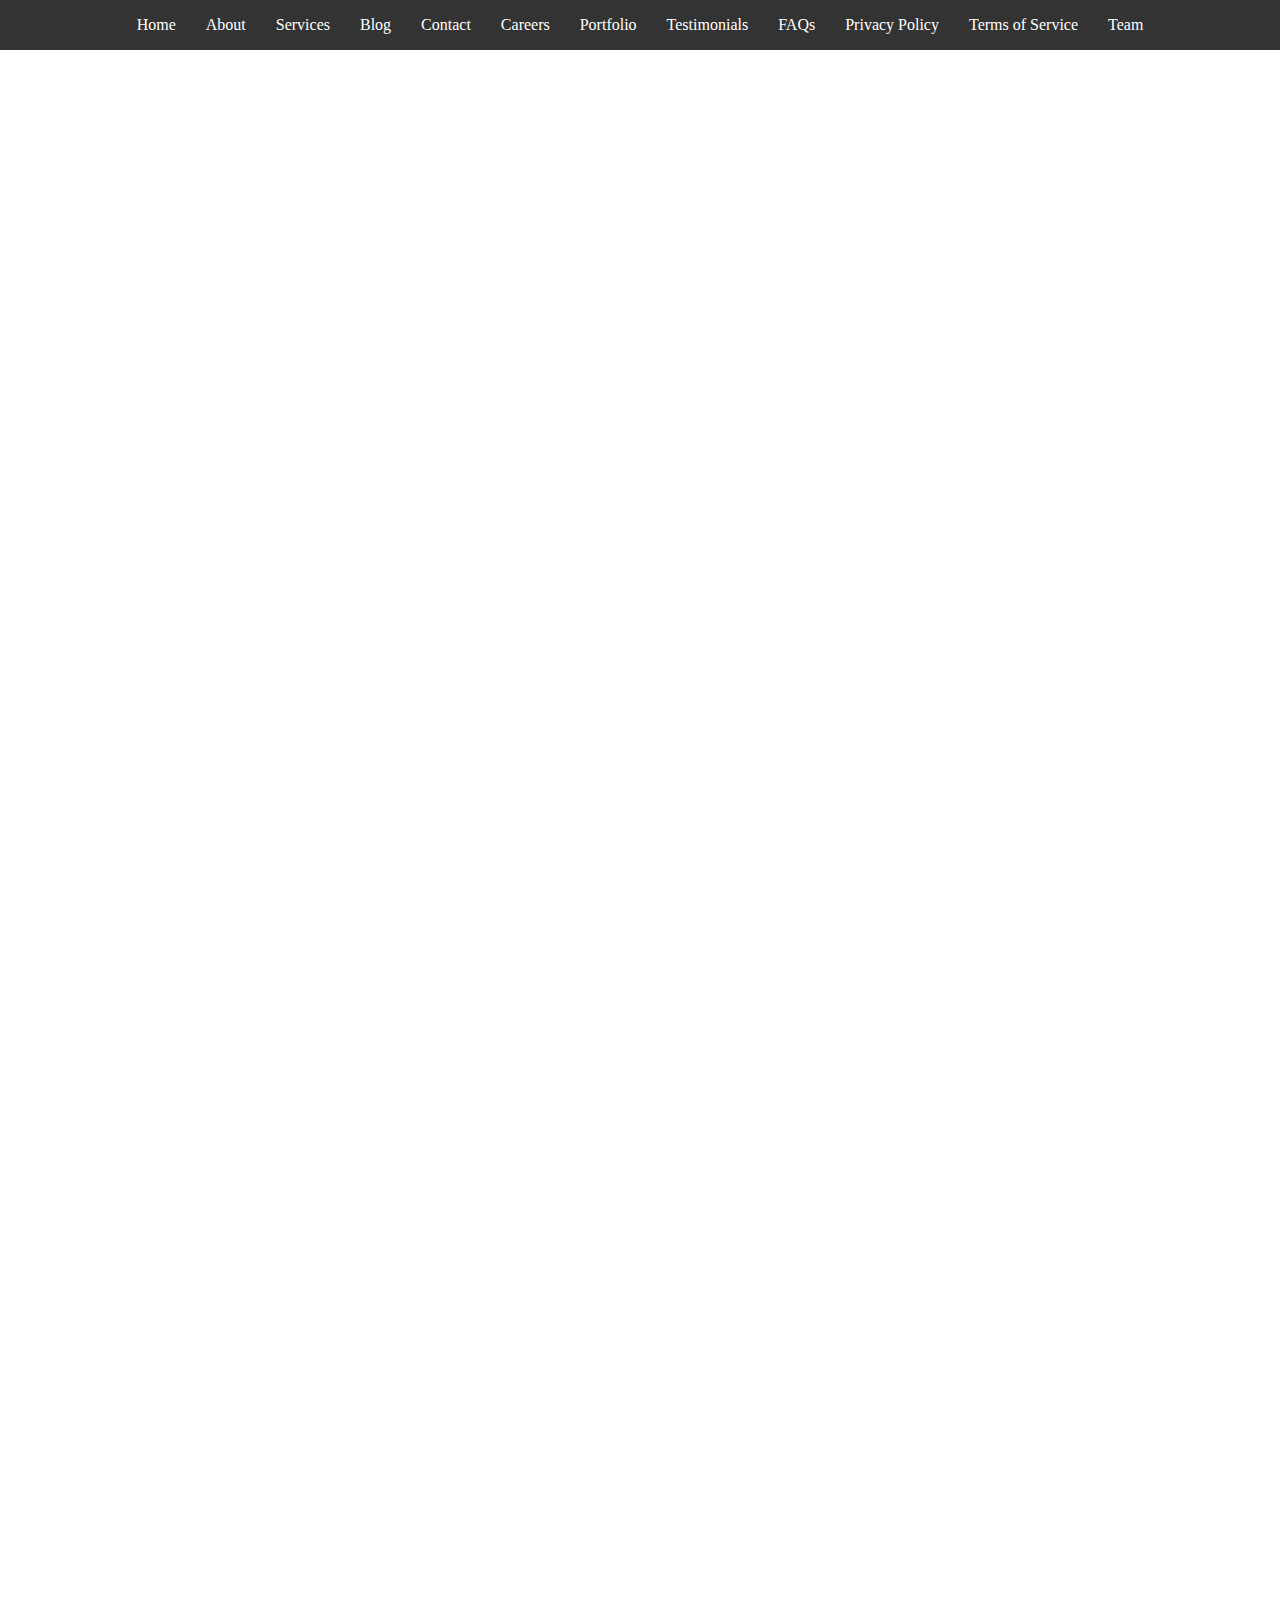
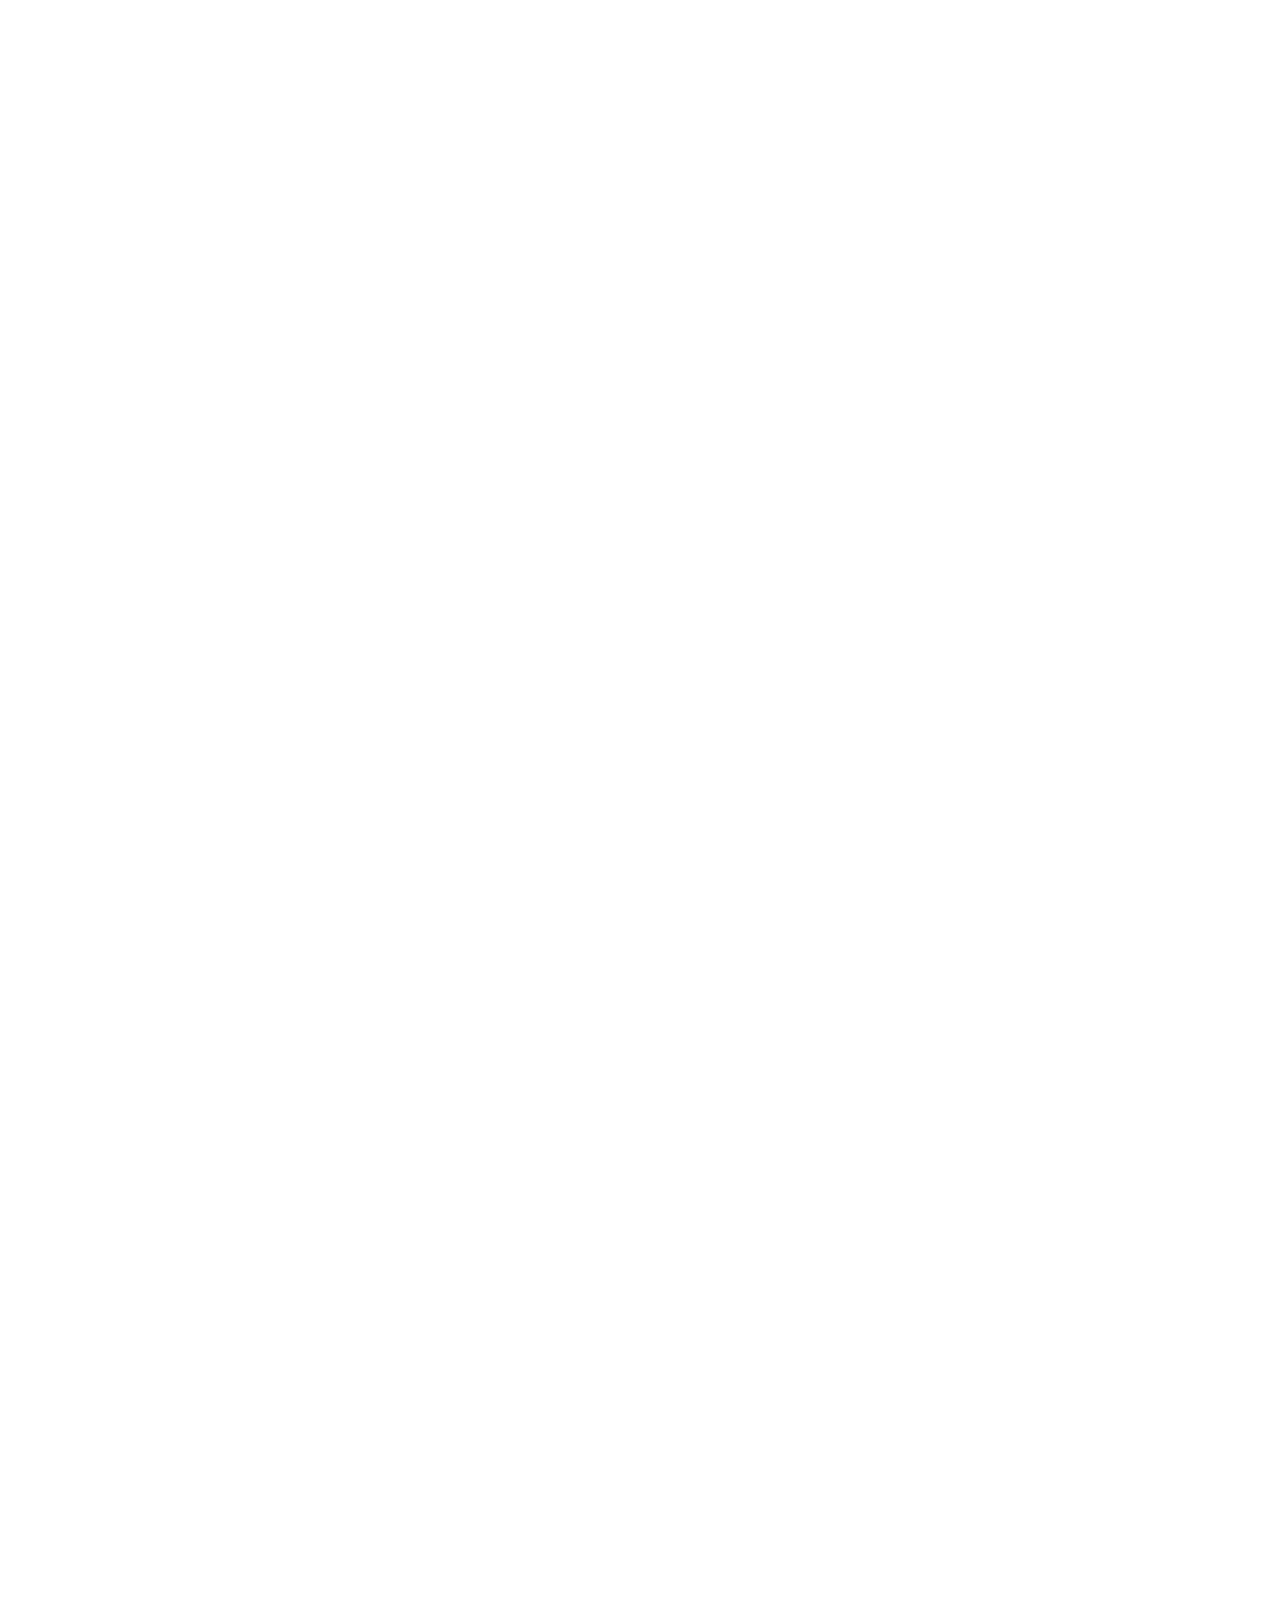
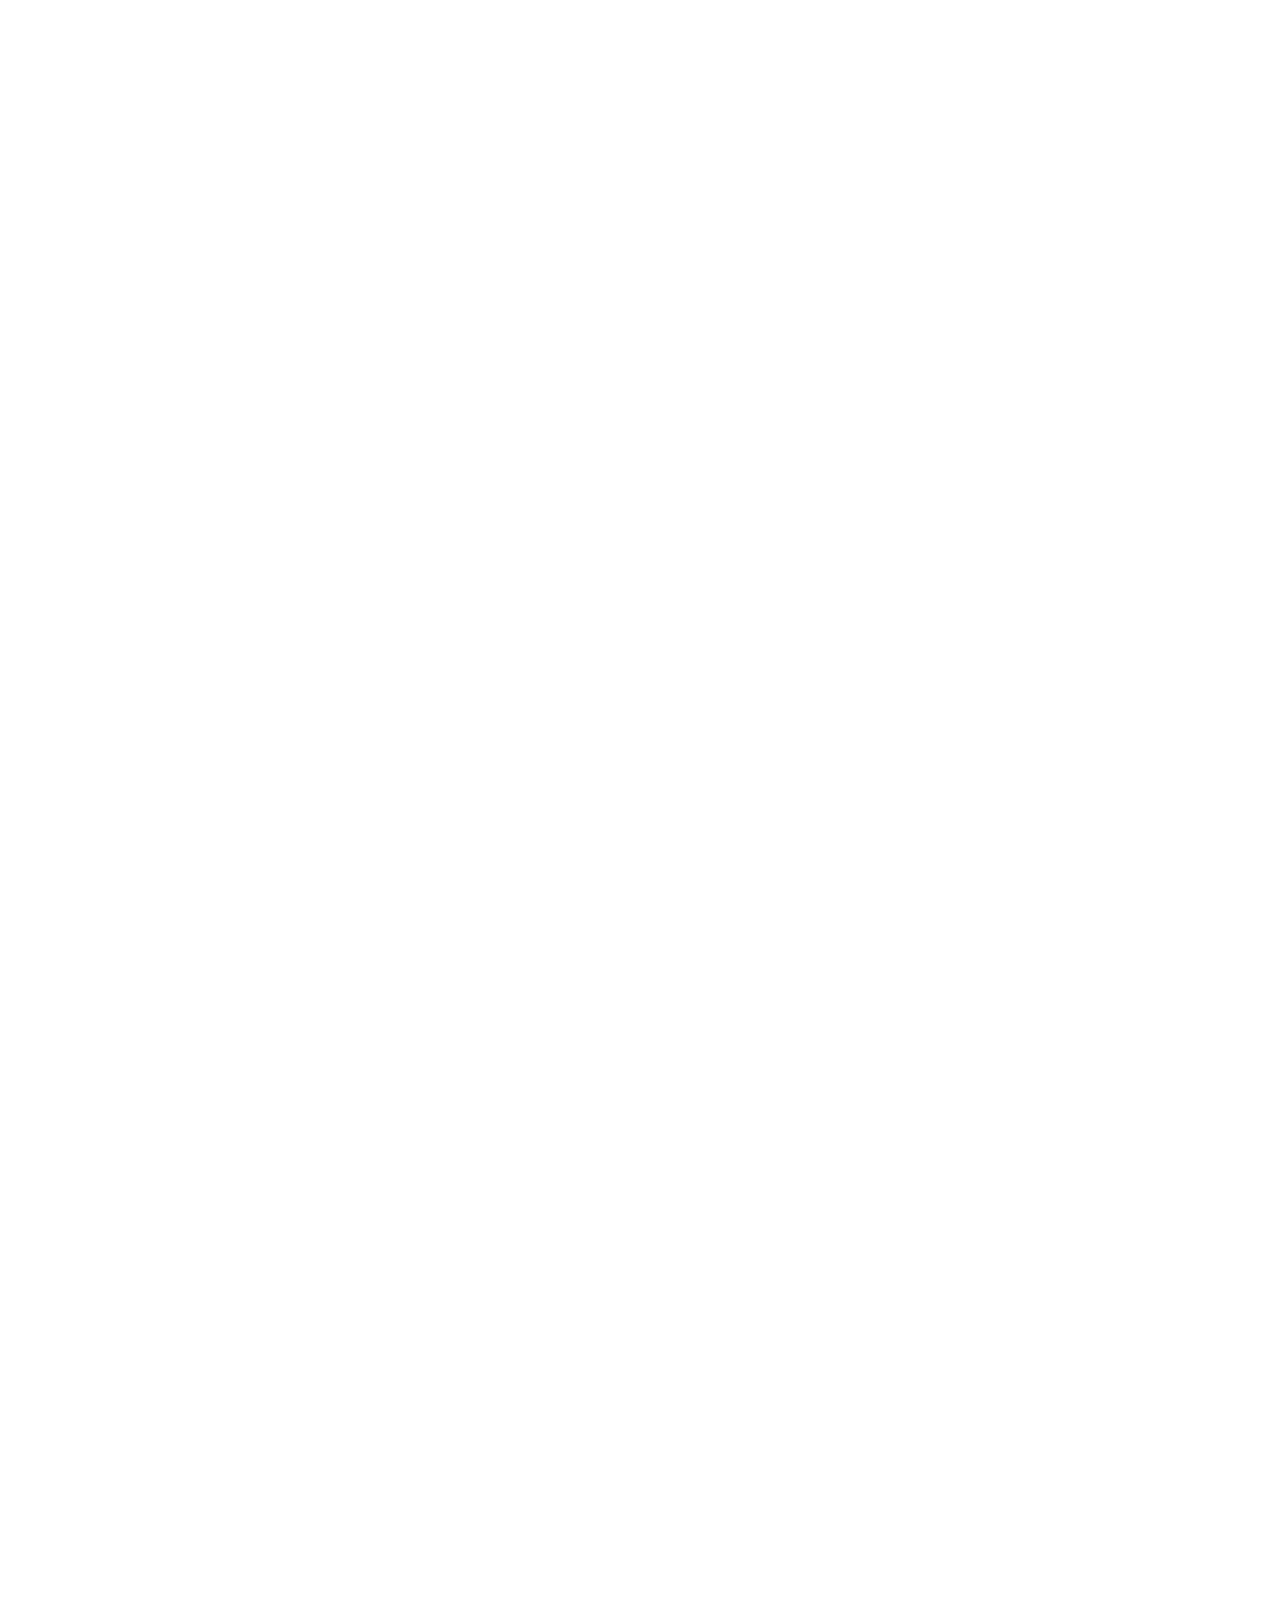
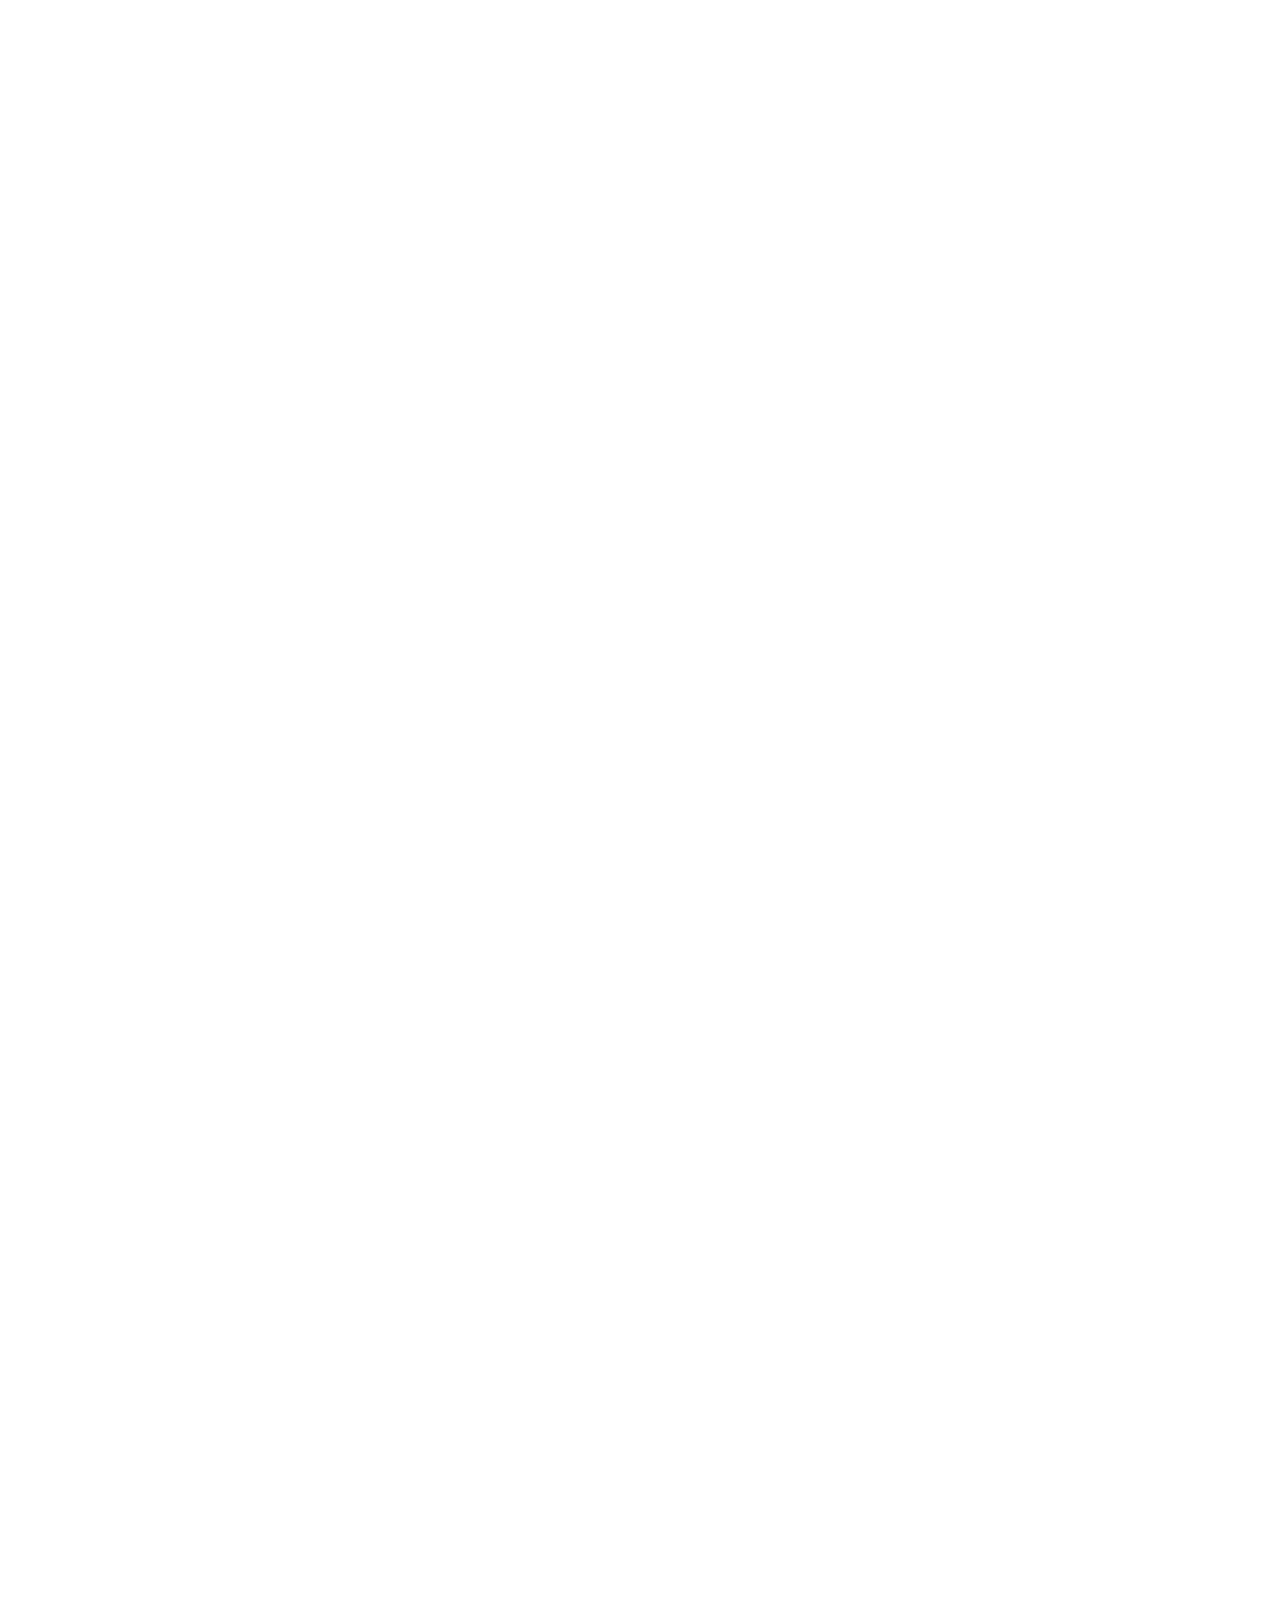
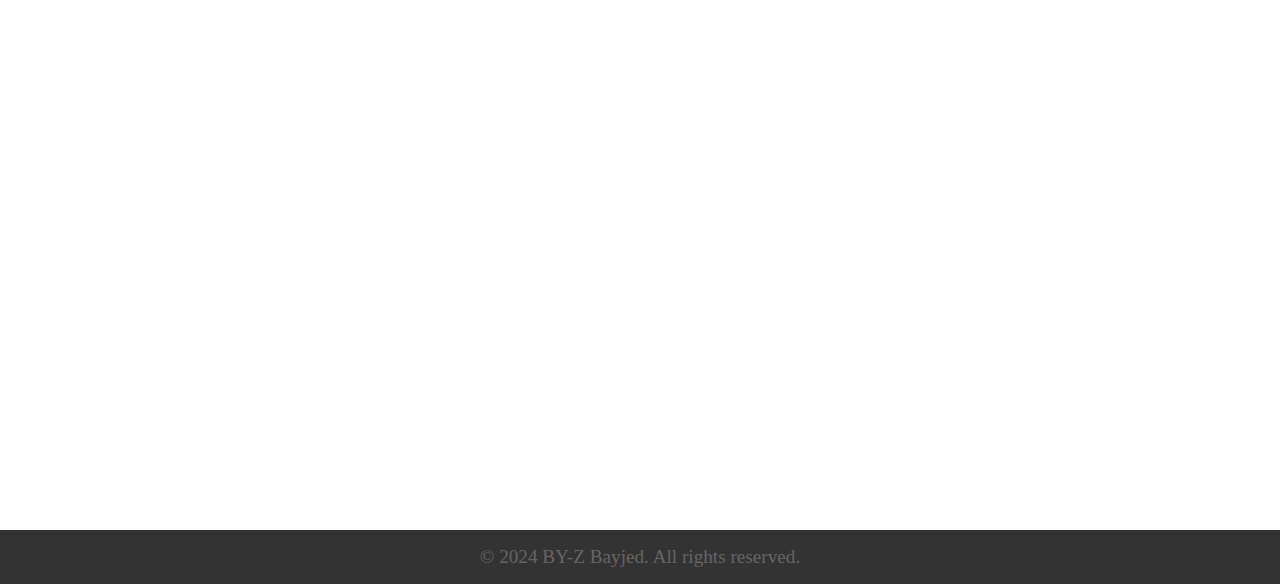
<file: privacy.html>
<!DOCTYPE html>
<html lang="en">
<head>
    <meta charset="UTF-8">
    <meta name="viewport" content="width=device-width, initial-scale=1.0">
    <title>BY-Z Bayjed - Privacy Policy</title>
    <link rel="stylesheet" href="styles.css">
    <link rel="icon" href="https://encrypted-tbn0.gstatic.com/images?q=tbn:ANd9GcRNnVLmu7R_zqIMPxZiHtpnahzl4iCKgUDn4Q&s">
</head>
<body>
    <header>
        <nav>
            <ul>
                <li><a href="index.html">Home</a></li>
                <li><a href="about.html">About</a></li>
                <li><a href="services.html">Services</a></li>
                <li><a href="blog.html">Blog</a></li>
                <li><a href="contact.html">Contact</a></li>
                <li><a href="careers.html">Careers</a></li>
                <li><a href="portfolio.html">Portfolio</a></li>
                <li><a href="testimonials.html">Testimonials</a></li>
                <li><a href="faqs.html">FAQs</a></li>
                <li><a href="privacy.html">Privacy Policy</a></li>
                <li><a href="terms.html">Terms of Service</a></li>
                <li><a href="team.html">Team</a></li>
            </ul>
        </nav>
    </header>
    <main>
        <section id="privacy-policy" class="fade-in">
            <h1>Privacy Policy</h1>
            <div class="privacy-content">
                <div class="privacy-item">
                    <h2>1. Introduction</h2>
                    <p>We at Tech Solutions are committed to protecting your privacy. This Privacy Policy outlines how we collect, use, disclose, and safeguard your information when you visit our website.</p>
                </div>
                <div class="privacy-item">
                    <h2>2. Information We Collect</h2>
                    <p>We may collect information about you in a variety of ways. The information we may collect on the Site includes personal data, such as your name, email address, and telephone number, as well as non-personal data such as your browser type and the pages you visit.</p>
                </div>
                <div class="privacy-item">
                    <h2>3. How We Use Your Information</h2>
                    <p>We use the information we collect in various ways, including to provide, operate, and maintain our website, improve and personalize your experience on our website, understand and analyze how you use our website, develop new products, services, features, and functionality, and for marketing and promotional purposes.</p>
                </div>
                <div class="privacy-item">
                    <h2>4. Disclosure of Your Information</h2>
                    <p>We may share information we have collected about you in certain situations. Your information may be disclosed as follows: By Law or to Protect Rights, Business Transfers, and Interactions with Other Users.</p>
                </div>
                <div class="privacy-item">
                    <h2>5. Tracking Technologies</h2>
                    <p>We use cookies, web beacons, tracking pixels, and other tracking technologies on the Site to help customize the Site and improve your experience. When you access the Site, your personal information is not collected through the use of tracking technology.</p>
                </div>
                <div class="privacy-item">
                    <h2>6. Third-Party Websites</h2>
                    <p>The Site may contain links to third-party websites and applications of interest, including advertisements and external services, that are not affiliated with us. Once you have used these links to leave the Site, any information you provide to these third parties is not covered by this Privacy Policy.</p>
                </div>
                <div class="privacy-item">
                    <h2>7. Security of Your Information</h2>
                    <p>We use administrative, technical, and physical security measures to help protect your personal information. While we have taken reasonable steps to secure the personal information you provide to us, please be aware that despite our efforts, no security measures are perfect or impenetrable.</p>
                </div>
                <div class="privacy-item">
                    <h2>8. Policy for Children</h2>
                    <p>We do not knowingly solicit information from or market to children under the age of 13. If we learn that we have collected personal information from a child under age 13 without verification of parental consent, we will delete that information as quickly as possible.</p>
                </div>
                <div class="privacy-item">
                    <h2>9. Controls for Do-Not-Track Features</h2>
                    <p>Most web browsers and some mobile operating systems include a Do-Not-Track ("DNT") feature or setting you can activate to signal your privacy preference not to have data about your online browsing activities monitored and collected.</p>
                </div>
                <div class="privacy-item">
                    <h2>10. Options Regarding Your Information</h2>
                    <p>You may at any time review or change the information in your account or terminate your account by contacting us using the contact information provided on our website.</p>
                </div>
                <div class="privacy-item">
                    <h2>11. Emails and Communications</h2>
                    <p>If you no longer wish to receive correspondence, emails, or other communications from us, you may opt-out by contacting us directly or by following the unsubscribe instructions provided in each email.</p>
                </div>
                <div class="privacy-item">
                    <h2>12. Changes to This Privacy Policy</h2>
                    <p>We may update this Privacy Policy from time to time in order to reflect, for example, changes to our practices or for other operational, legal, or regulatory reasons.</p>
                </div>
                <div class="privacy-item">
                    <h2>13. Contact Us</h2>
                    <p>If you have questions or comments about this Privacy Policy, please contact us at: contact@techsolutions.com.</p>
                </div>
                <!-- Repeat the structure for more privacy policy items -->
                <div class="privacy-item">
                    <h2>14. Data Retention</h2>
                    <p>We retain personal information we collect from you where we have an ongoing legitimate business need to do so (for example, to provide you with a service you have requested or to comply with applicable legal, tax, or accounting requirements).</p>
                </div>
                <div class="privacy-item">
                    <h2>15. International Data Transfers</h2>
                    <p>Your information, including personal data, may be transferred to and maintained on computers located outside of your state, province, country, or other governmental jurisdiction where the data protection laws may differ from those of your jurisdiction.</p>
                </div>
                <div class="privacy-item">
                    <h2>16. Legal Basis for Processing Personal Data</h2>
                    <p>We may process your personal data because you have given us permission to do so, because the processing is in our legitimate interests and it’s not overridden by your rights, or because we need to process your data to comply with a legal obligation.</p>
                </div>
                <div class="privacy-item">
                    <h2>17. Your Data Protection Rights</h2>
                    <p>Depending on your location, you may have the following data protection rights: the right to access, correct, update, or request deletion of your personal information, the right to object to processing of your personal information, and the right to request data portability.</p>
                </div>
                <div class="privacy-item">
                    <h2>18. Links to Other Sites</h2>
                    <p>Our service may contain links to other sites that are not operated by us. If you click on a third-party link, you will be directed to that third party’s site. We strongly advise you to review the Privacy Policy of every site you visit.</p>
                </div>
                <div class="privacy-item">
                    <h2>19. Compliance with Laws</h2>
                    <p>We will disclose your personal data where required to do so by law or subpoena or if we believe that such action is necessary to comply with the law and the reasonable requests of law enforcement or to protect the security or integrity of our Service.</p>
                </div>
                <div class="privacy-item">
                    <h2>20. Data Breaches</h2>
                    <p>In the event of a data breach, we will notify affected individuals and the appropriate authorities as required by applicable law. We will also take steps to mitigate the impact of the breach and prevent future occurrences.</p>
                </div>
                <div class="privacy-item">
                    <h2>21. Changes to Your Personal Data</h2>
                    <p>If your personal data changes, it is important that the information we hold about you is accurate and current. Please keep us informed if your personal data changes during your relationship with us.</p>
                </div>
                <div class="privacy-item">
                    <h2>22. Marketing Communications</h2>
                    <p>We may use your personal data to send you marketing communications if you have opted in to receive them. You can opt out of receiving marketing communications at any time by following the unsubscribe instructions included in each communication.</p>
                </div>
                <div class="privacy-item">
                    <h2>23. Third-Party Service Providers</h2>
                    <p>We may share your personal data with third-party service providers who perform services on our behalf, such as payment processing, data analysis, email delivery, hosting services, customer service, and marketing assistance.</p>
                </div>
                <div class="privacy-item">
                    <h2>24. Social Media</h2>
                    <p>Our site may include social media features, such as the Facebook Like button, and widgets, such as the Share This button or interactive mini-programs that run on our site. These features may collect your IP address and which page you are visiting on our site and may set a cookie to enable the feature to function properly.</p>
                </div>
                <div class="privacy-item">
                    <h2>25. Use of Personal Data</h2>
                    <p>We may use your personal data to operate, maintain, and provide you with the features and functionality of our services, to manage and respond to any queries or complaints you make, and to comply with our legal obligations.</p>
                </div>
                <div class="privacy-item">
                    <h2>26. Third-Party Analytics</h2>
                    <p>We may use third-party service providers to monitor and analyze the use of our service. These third-party service providers use cookies, web beacons, and other tracking technologies to collect and store information about your use of our service.</p>
                </div>
                <div class="privacy-item">
                    <h2>27. Cross-Border Data Transfers</h2>
                    <p>We may transfer your personal data to countries other than the country in which you reside. These countries may have data protection laws that are different from the laws of your country.</p>
                </div>
                <div class="privacy-item">
                    <h2>28. Corporate Restructuring</h2>
                    <p>In the event of a merger, acquisition, bankruptcy, reorganization, or sale of all or a portion of our assets, we may transfer your personal data to the successor organization or company.</p>
                </div>
                <div class="privacy-item">
                    <h2>29. Automated Decision-Making</h2>
                    <p>We do not use your personal data to make automated decisions that have a legal or similarly significant effect on you. If we use your personal data for automated decision-making, we will inform you of this and provide you with an opportunity to object.</p>
                </div>
                <div class="privacy-item">
                    <h2>30. Data Minimization</h2>
                    <p>We will only collect and process personal data that is adequate, relevant, and limited to what is necessary in relation to the purposes for which it is processed.</p>
                </div>
                <div class="privacy-item">
                    <h2>31. Anonymization and Pseudonymization</h2>
                    <p>We may use anonymization or pseudonymization techniques to protect your personal data. Anonymization involves removing or modifying personal data so that it cannot be used to identify an individual. Pseudonymization involves replacing identifying information with a pseudonym.</p>
                </div>
                <div class="privacy-item">
                    <h2>32. Data Encryption</h2>
                    <p>We use data encryption techniques to protect personal data both in transit and at rest. Encryption helps ensure that personal data is kept secure and cannot be accessed by unauthorized individuals.</p>
                </div>
                <div class="privacy-item">
                    <h2>33. Limitation of Liability</h2>
                    <p>To the extent permitted by applicable law, we will not be liable for any indirect, incidental, special, consequential, or punitive damages, or any loss of profits or revenues, whether incurred directly or indirectly, or any loss of data, use, goodwill, or other intangible losses resulting from (a) your access to or use of or inability to access or use our services; (b) any conduct or content of any third party on our services; or (c) unauthorized access, use, or alteration of your transmissions or content.</p>
                </div>
                <div class="privacy-item">
                    <h2>34. Governing Law</h2>
                    <p>This Privacy Policy and any disputes related to it or to our services will be governed by and construed in accordance with the laws of the jurisdiction in which we are located, without regard to its conflict of law principles.</p>
                </div>
                <div class="privacy-item">
                    <h2>35. Severability</h2>
                    <p>If any provision of this Privacy Policy is found to be invalid or unenforceable by a court of competent jurisdiction, the remaining provisions of this Privacy Policy will remain in full force and effect.</p>
                </div>
                <div class="privacy-item">
                    <h2>36. Data Protection Officer</h2>
                    <p>We have appointed a Data Protection Officer ("DPO") who is responsible for overseeing our compliance with relevant data protection laws and regulations. If you have any questions or concerns about our Privacy Policy or our data practices, you can contact our DPO at dpo@techsolutions.com.</p>
                </div>
                <div class="privacy-item">
                    <h2>37. Data Subject Rights</h2>
                    <p>You have certain rights under data protection laws regarding your personal data. These rights may include the right to access, correct, update, or delete your personal data, the right to object to processing, the right to restrict processing, and the right to data portability.</p>
                </div>
                <!-- Repeat the structure for more privacy policy items -->
                <div class="privacy-item">
                    <h2>38. Lawfulness of Processing</h2>
                    <p>We will only process your personal data if we have a lawful basis for doing so. Lawful bases for processing may include your consent, the performance of a contract with you, compliance with a legal obligation, protection of vital interests, or legitimate interests pursued by us or a third party.</p>
                </div>
                <!-- Add more privacy policy items as needed -->
            </div>
        </section>
    </main>
    <footer>
        <p>&copy; 2024 BY-Z Bayjed. All rights reserved.</p>
    </footer>
    <script src="scripts.js"></script>
</body>
</html>
</file>
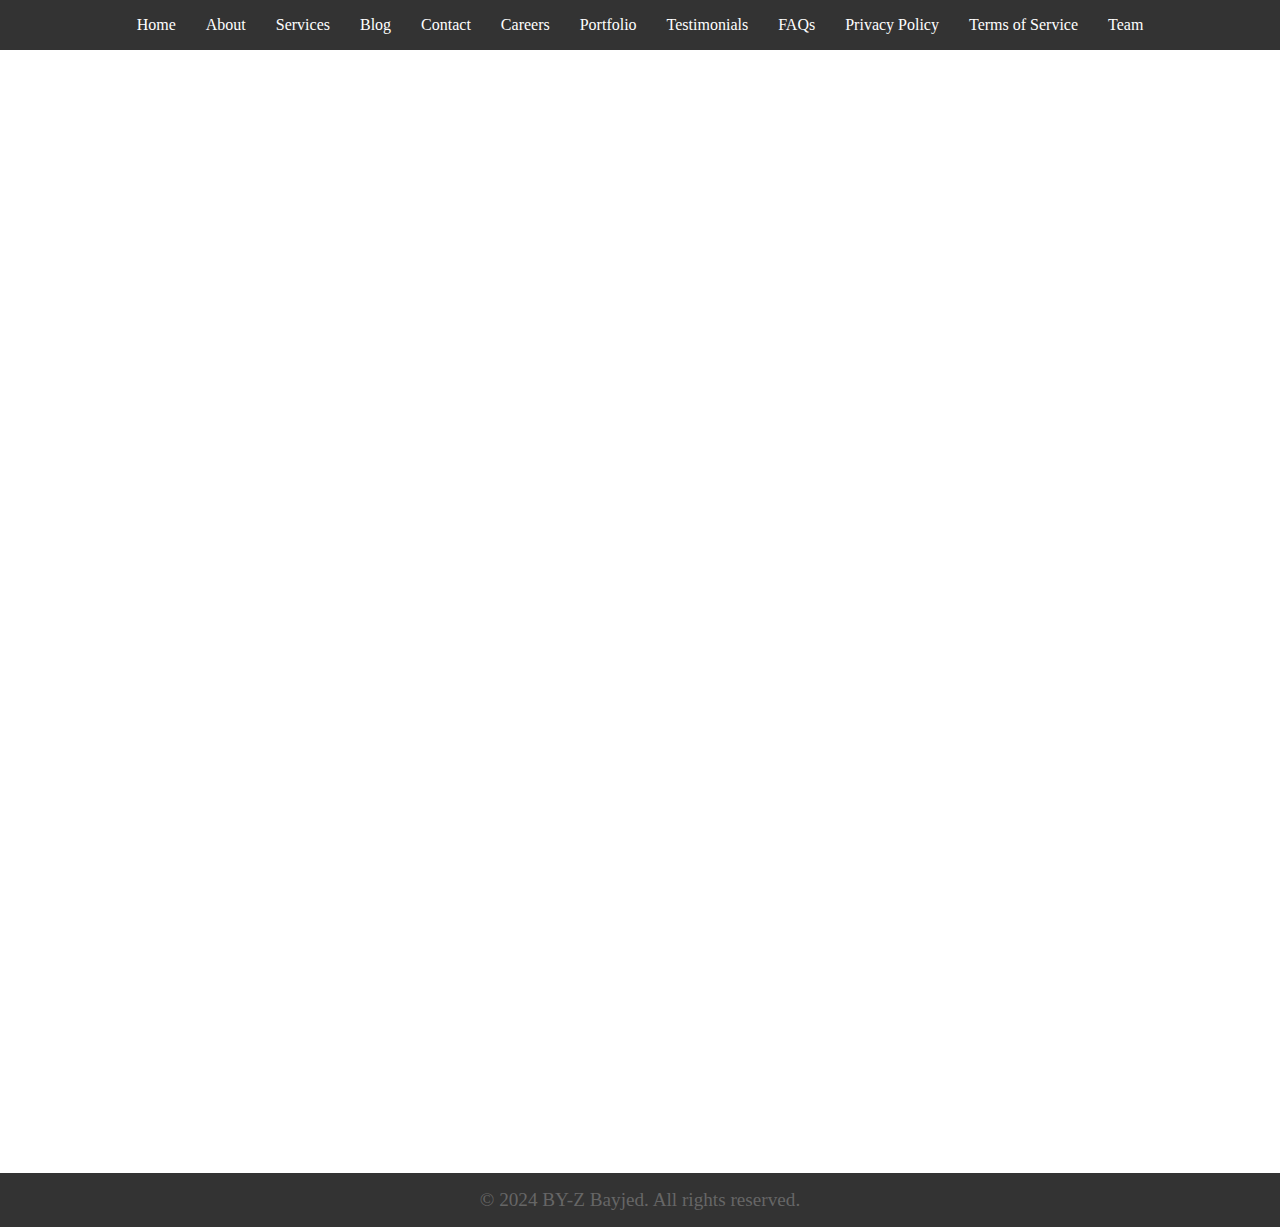
<file: services.html>
<!DOCTYPE html>
<html lang="en">
<head>
    <meta charset="UTF-8">
    <meta name="viewport" content="width=device-width, initial-scale=1.0">
    <title>BY-Z Bayjed - Services</title>
    <link rel="stylesheet" href="styles.css">
    <link rel="icon" href="https://encrypted-tbn0.gstatic.com/images?q=tbn:ANd9GcRNnVLmu7R_zqIMPxZiHtpnahzl4iCKgUDn4Q&s">
</head>
<body>
    <header>
        <nav>
            <ul>
                <li><a href="index.html">Home</a></li>
                <li><a href="about.html">About</a></li>
                <li><a href="services.html">Services</a></li>
                <li><a href="blog.html">Blog</a></li>
                <li><a href="contact.html">Contact</a></li>
                <li><a href="careers.html">Careers</a></li>
                <li><a href="portfolio.html">Portfolio</a></li>
                <li><a href="testimonials.html">Testimonials</a></li>
                <li><a href="faqs.html">FAQs</a></li>
                <li><a href="privacy.html">Privacy Policy</a></li>
                <li><a href="terms.html">Terms of Service</a></li>
                <li><a href="team.html">Team</a></li>
            </ul>
        </nav>
    </header>
    <main>
        <section id="services" class="fade-in">
            <h1>Our Services</h1>
            <div class="service">
                <h2>Top Popular Services</h2>
                <div class="service-item slide-in-left">
                    <h3>Web Development</h3>
                    <p>We offer professional web development services, including front-end and back-end development, to create stunning and functional websites tailored to your needs.</p>
                </div>
                <div class="service-item slide-in-right">
                    <h3>Mobile App Development</h3>
                    <p>Our expert team specializes in mobile app development for iOS and Android platforms, delivering high-quality and user-friendly applications that drive business growth.</p>
                </div>
                <div class="service-item slide-in-left">
                    <h3>UI/UX Design</h3>
                    <p>We provide innovative UI/UX design solutions that enhance user experience and engagement, ensuring your digital products stand out in today's competitive market.</p>
                </div>
                <div class="service-item slide-in-right">
                    <h3>Digital Marketing</h3>
                    <p>With our comprehensive digital marketing services, we help businesses reach their target audience, increase brand visibility, and drive conversions through effective strategies and campaigns.</p>
                </div>
                <div class="service-item slide-in-left">
                    <h3>Cloud Computing</h3>
                    <p>Our cloud computing solutions enable businesses to streamline operations, improve scalability, and enhance data security, ensuring seamless performance and efficiency in the cloud.</p>
                </div>
                <div class="service-item slide-in-right">
                    <h3>Data Analytics</h3>
                    <p>We offer advanced data analytics services to help businesses gain valuable insights from their data, make informed decisions, and drive business growth through data-driven strategies.</p>
                </div>
                <div class="service-item slide-in-left">
                    <h3>Cybersecurity</h3>
                    <p>With our cybersecurity solutions, we protect businesses from cyber threats, vulnerabilities, and attacks, ensuring the security and integrity of their digital assets and infrastructure.</p>
                </div>
            </div>
        </section>
    </main>
    <footer>
        <p>&copy; 2024 BY-Z Bayjed. All rights reserved.</p>
    </footer>
    <script src="scripts.js"></script>
</body>
</html>
</file>
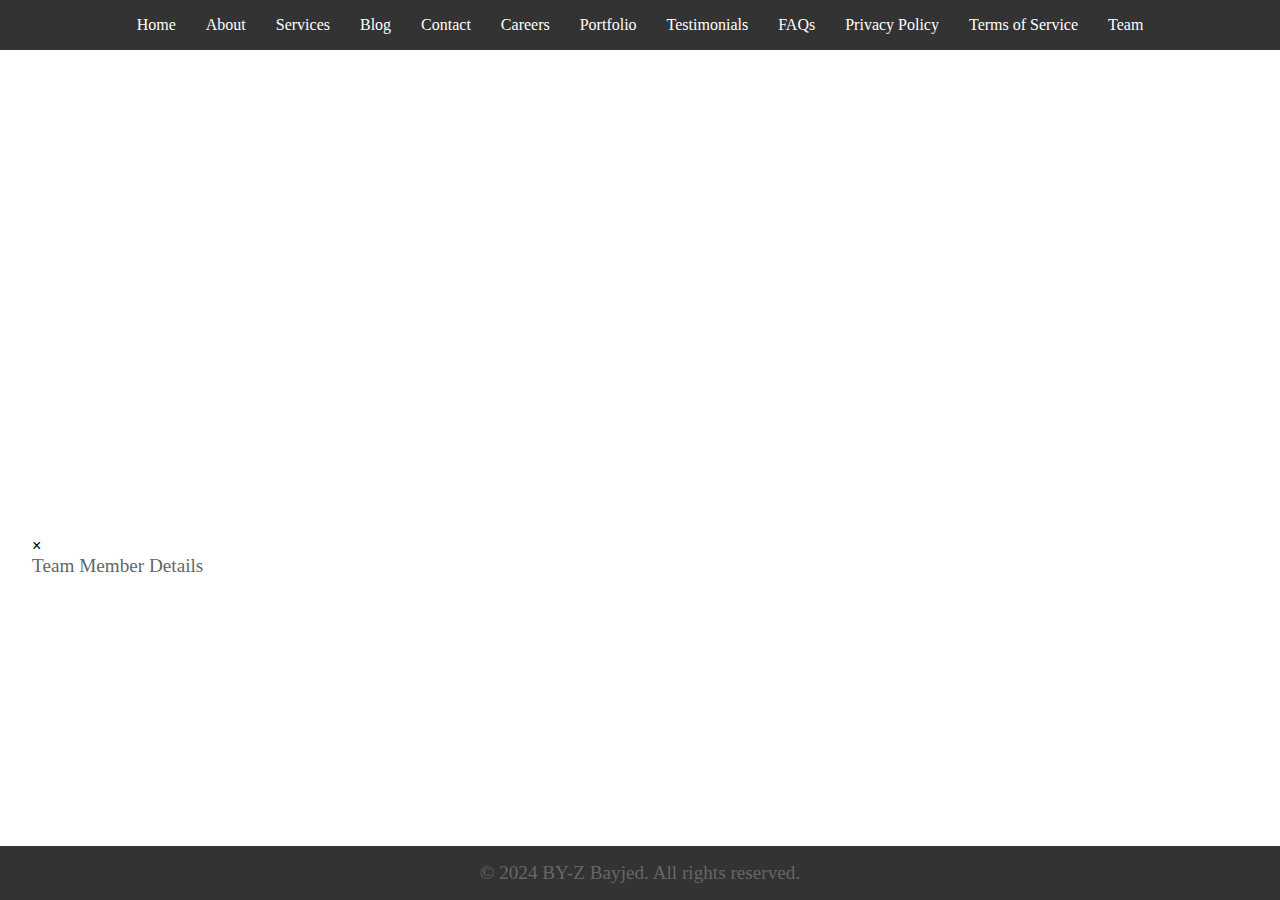
<file: team.html>
<!DOCTYPE html>
<html lang="en">
<head>
    <meta charset="UTF-8">
    <meta name="viewport" content="width=device-width, initial-scale=1.0">
    <title>BY-Z Bayjed - Team</title>
    <link rel="stylesheet" href="styles.css">
    <link rel="icon" href="https://encrypted-tbn0.gstatic.com/images?q=tbn:ANd9GcRNnVLmu7R_zqIMPxZiHtpnahzl4iCKgUDn4Q&s">
</head>
<body>
    <header>
        <nav>
            <ul>
                <li><a href="index.html">Home</a></li>
                <li><a href="about.html">About</a></li>
                <li><a href="services.html">Services</a></li>
                <li><a href="blog.html">Blog</a></li>
                <li><a href="contact.html">Contact</a></li>
                <li><a href="careers.html">Careers</a></li>
                <li><a href="portfolio.html">Portfolio</a></li>
                <li><a href="testimonials.html">Testimonials</a></li>
                <li><a href="faqs.html">FAQs</a></li>
                <li><a href="privacy.html">Privacy Policy</a></li>
                <li><a href="terms.html">Terms of Service</a></li>
                <li><a href="team.html">Team</a></li>
            </ul>
        </nav>
    </header>
    <main>
        <section id="team" class="fade-in team-section">
            <h1>Our Team</h1>
            <div class="team-member slide-in-left" data-name="Bayjed">
                <a href="https://wa.me/8801946051033" class="team-button">Bayjed</a>
            </div>
            <div class="team-member slide-in-right" data-name="Fahim">
                <a href="https://wa.me/8801303843294" class="team-button">Fahim</a>
            </div>
            <div class="team-member slide-in-left" data-name="Client">
                <a href="#" class="team-button">Client</a>
            </div>
        </section>
        <div class="modal">
            <div class="modal-content">
                <span class="modal-close">&times;</span>
                <p>Team Member Details</p>
            </div>
        </div>
    </main>
    <footer>
        <p>&copy; 2024 BY-Z Bayjed. All rights reserved.</p>
    </footer>
    <script src="scripts.js"></script>
</body>
</html>
</file>
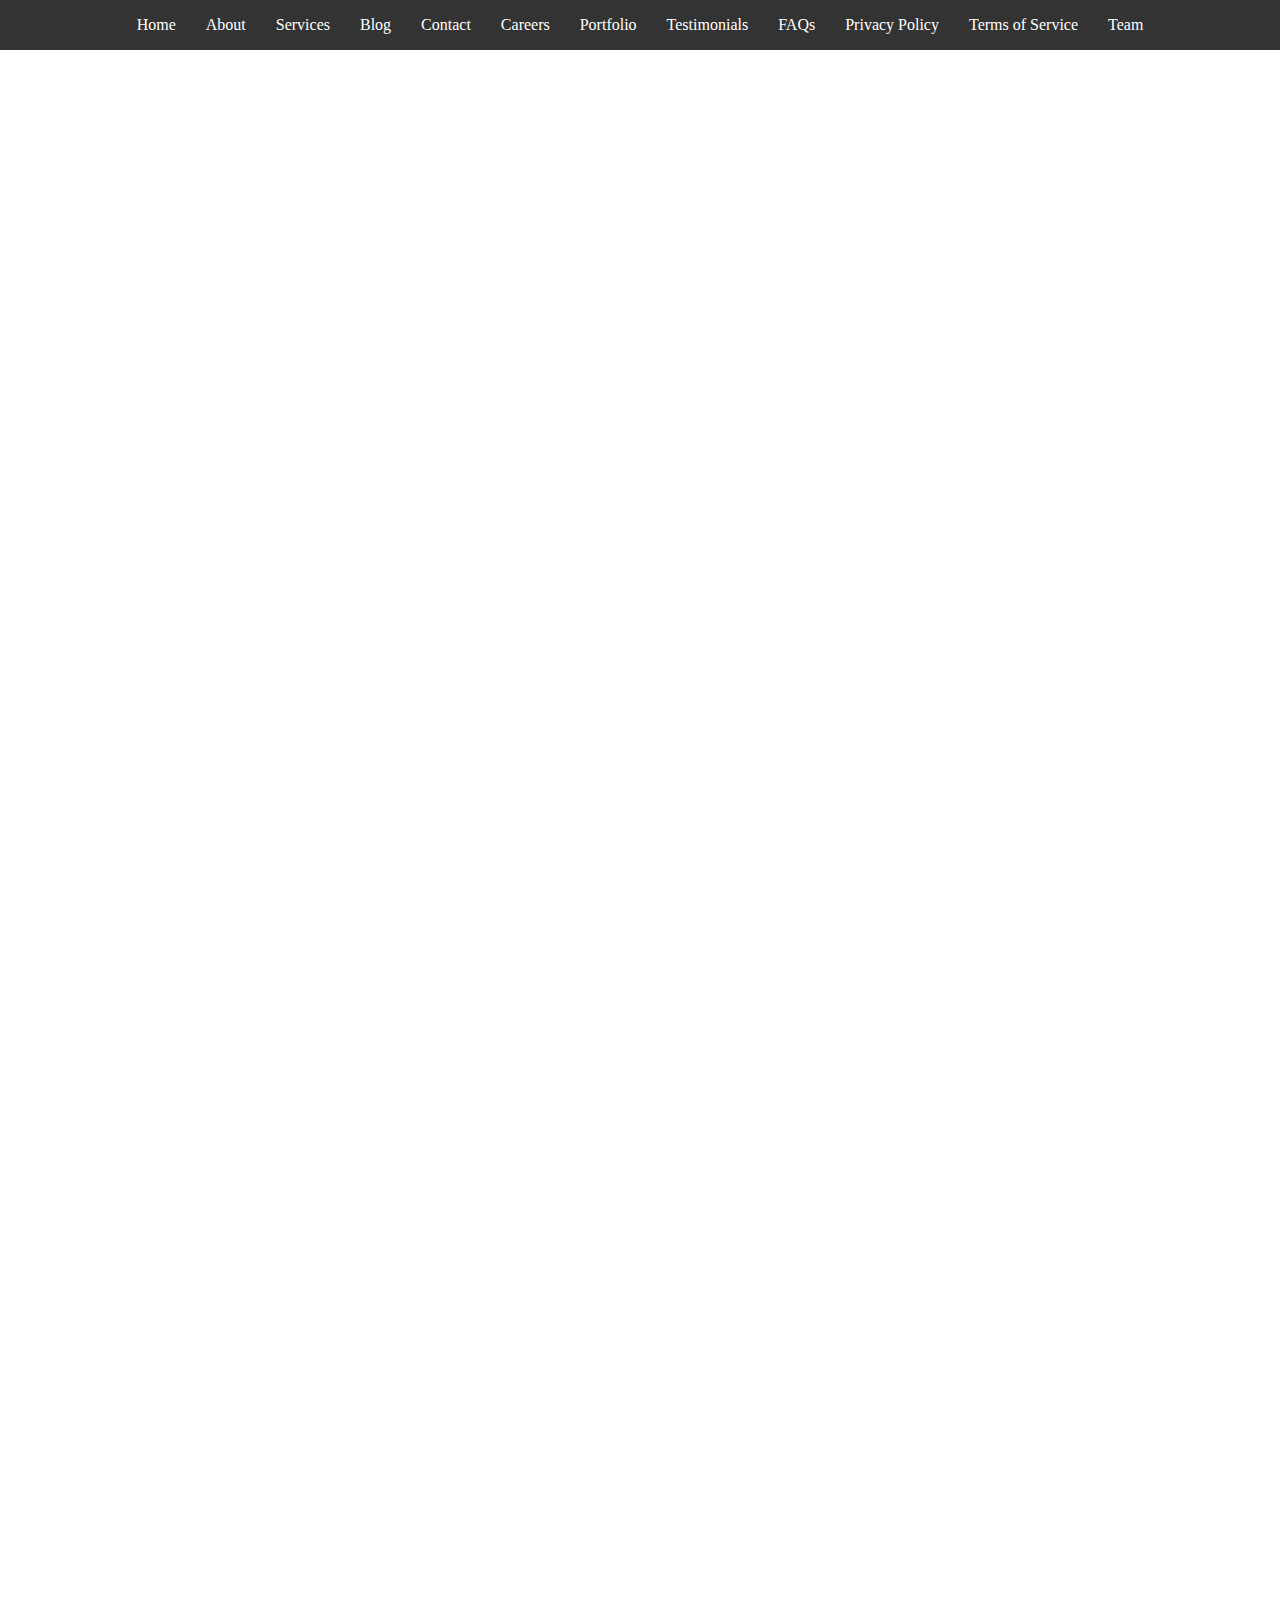
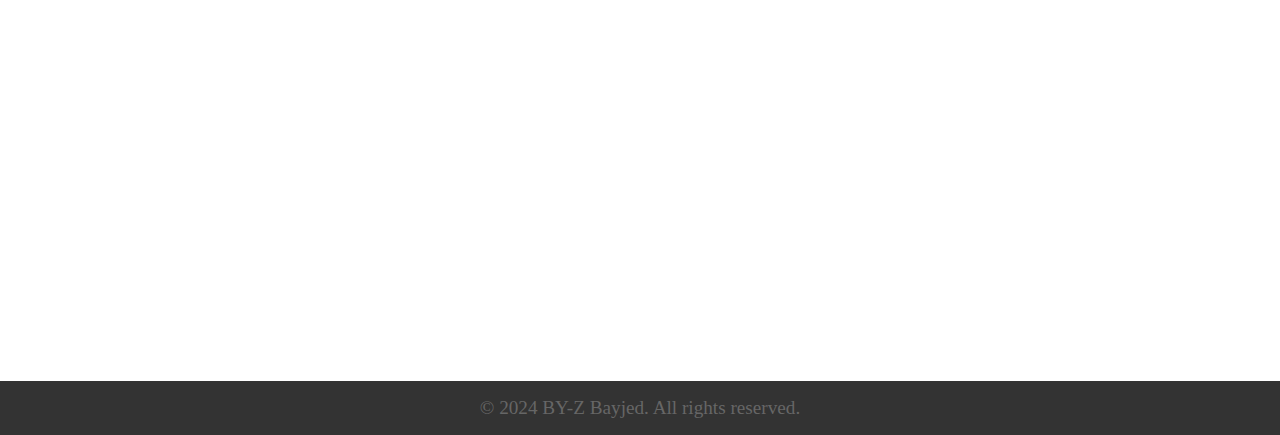
<file: terms.html>
<!DOCTYPE html>
<html lang="en">
<head>
    <meta charset="UTF-8">
    <meta name="viewport" content="width=device-width, initial-scale=1.0">
    <title>BY-Z Bayjed - Terms of Service</title>
    <link rel="stylesheet" href="styles.css">
    <link rel="icon" href="https://encrypted-tbn0.gstatic.com/images?q=tbn:ANd9GcRNnVLmu7R_zqIMPxZiHtpnahzl4iCKgUDn4Q&s">
</head>
<body>
    <header>
        <nav>
            <ul>
                <li><a href="index.html">Home</a></li>
                <li><a href="about.html">About</a></li>
                <li><a href="services.html">Services</a></li>
                <li><a href="blog.html">Blog</a></li>
                <li><a href="contact.html">Contact</a></li>
                <li><a href="careers.html">Careers</a></li>
                <li><a href="portfolio.html">Portfolio</a></li>
                <li><a href="testimonials.html">Testimonials</a></li>
                <li><a href="faqs.html">FAQs</a></li>
                <li><a href="privacy.html">Privacy Policy</a></li>
                <li><a href="terms.html">Terms of Service</a></li>
                <li><a href="team.html">Team</a></li>
            </ul>
        </nav>
    </header>
    <main>
        <section id="terms-of-service" class="fade-in">
            <h1>Terms of Service</h1>
            <div class="terms-content">
                <div class="terms-item">
                    <h2>1. Introduction</h2>
                    <p>Welcome to Tech Solutions. These terms and conditions outline the rules and regulations for the use of our website. By accessing this website, we assume you accept these terms and conditions.</p>
                </div>
                <div class="terms-item">
                    <h2>2. Intellectual Property Rights</h2>
                    <p>Other than the content you own, under these terms, Tech Solutions and/or its licensors own all the intellectual property rights and materials contained in this website.</p>
                </div>
                <div class="terms-item">
                    <h2>3. Restrictions</h2>
                    <p>You are specifically restricted from all of the following: publishing any website material in any other media; selling, sublicensing and/or otherwise commercializing any website material; publicly performing and/or showing any website material.</p>
                </div>
                <div class="terms-item">
                    <h2>4. Your Content</h2>
                    <p>In these terms and conditions, "Your Content" shall mean any audio, video, text, images, or other material you choose to display on this website. By displaying Your Content, you grant Tech Solutions a non-exclusive, worldwide irrevocable, sub-licensable license to use, reproduce, adapt, publish, translate, and distribute it.</p>
                </div>
                <div class="terms-item">
                    <h2>5. No warranties</h2>
                    <p>This website is provided "as is," with all faults, and Tech Solutions makes no express or implied representations or warranties of any kind related to this website or the materials contained on this website.</p>
                </div>
                <div class="terms-item">
                    <h2>6. Limitation of liability</h2>
                    <p>In no event shall Tech Solutions, nor any of its officers, directors, and employees, be held liable for anything arising out of or in any way connected with your use of this website, whether such liability is under contract.</p>
                </div>
                <div class="terms-item">
                    <h2>7. Indemnification</h2>
                    <p>You hereby indemnify to the fullest extent Tech Solutions from and against any and all liabilities, costs, demands, causes of action, damages, and expenses arising in any way related to your breach of any of the provisions of these terms.</p>
                </div>
                <div class="terms-item">
                    <h2>8. Severability</h2>
                    <p>If any provision of these terms is found to be invalid under any applicable law, such provisions shall be deleted without affecting the remaining provisions herein.</p>
                </div>
                <div class="terms-item">
                    <h2>9. Variation of Terms</h2>
                    <p>Tech Solutions is permitted to revise these terms at any time as it sees fit, and by using this website you are expected to review these terms regularly.</p>
                </div>
                <div class="terms-item">
                    <h2>10. Governing Law & Jurisdiction</h2>
                    <p>These terms will be governed by and construed in accordance with the laws of the jurisdiction in which Tech Solutions is located, and you submit to the non-exclusive jurisdiction of the state and federal courts located in that jurisdiction for the resolution of any disputes.</p>
                </div>
            </div>
        </section>
    </main>
    <footer>
        <p>&copy; 2024 BY-Z Bayjed. All rights reserved.</p>
    </footer>
    <script src="scripts.js"></script>
</body>
</html>
</file>
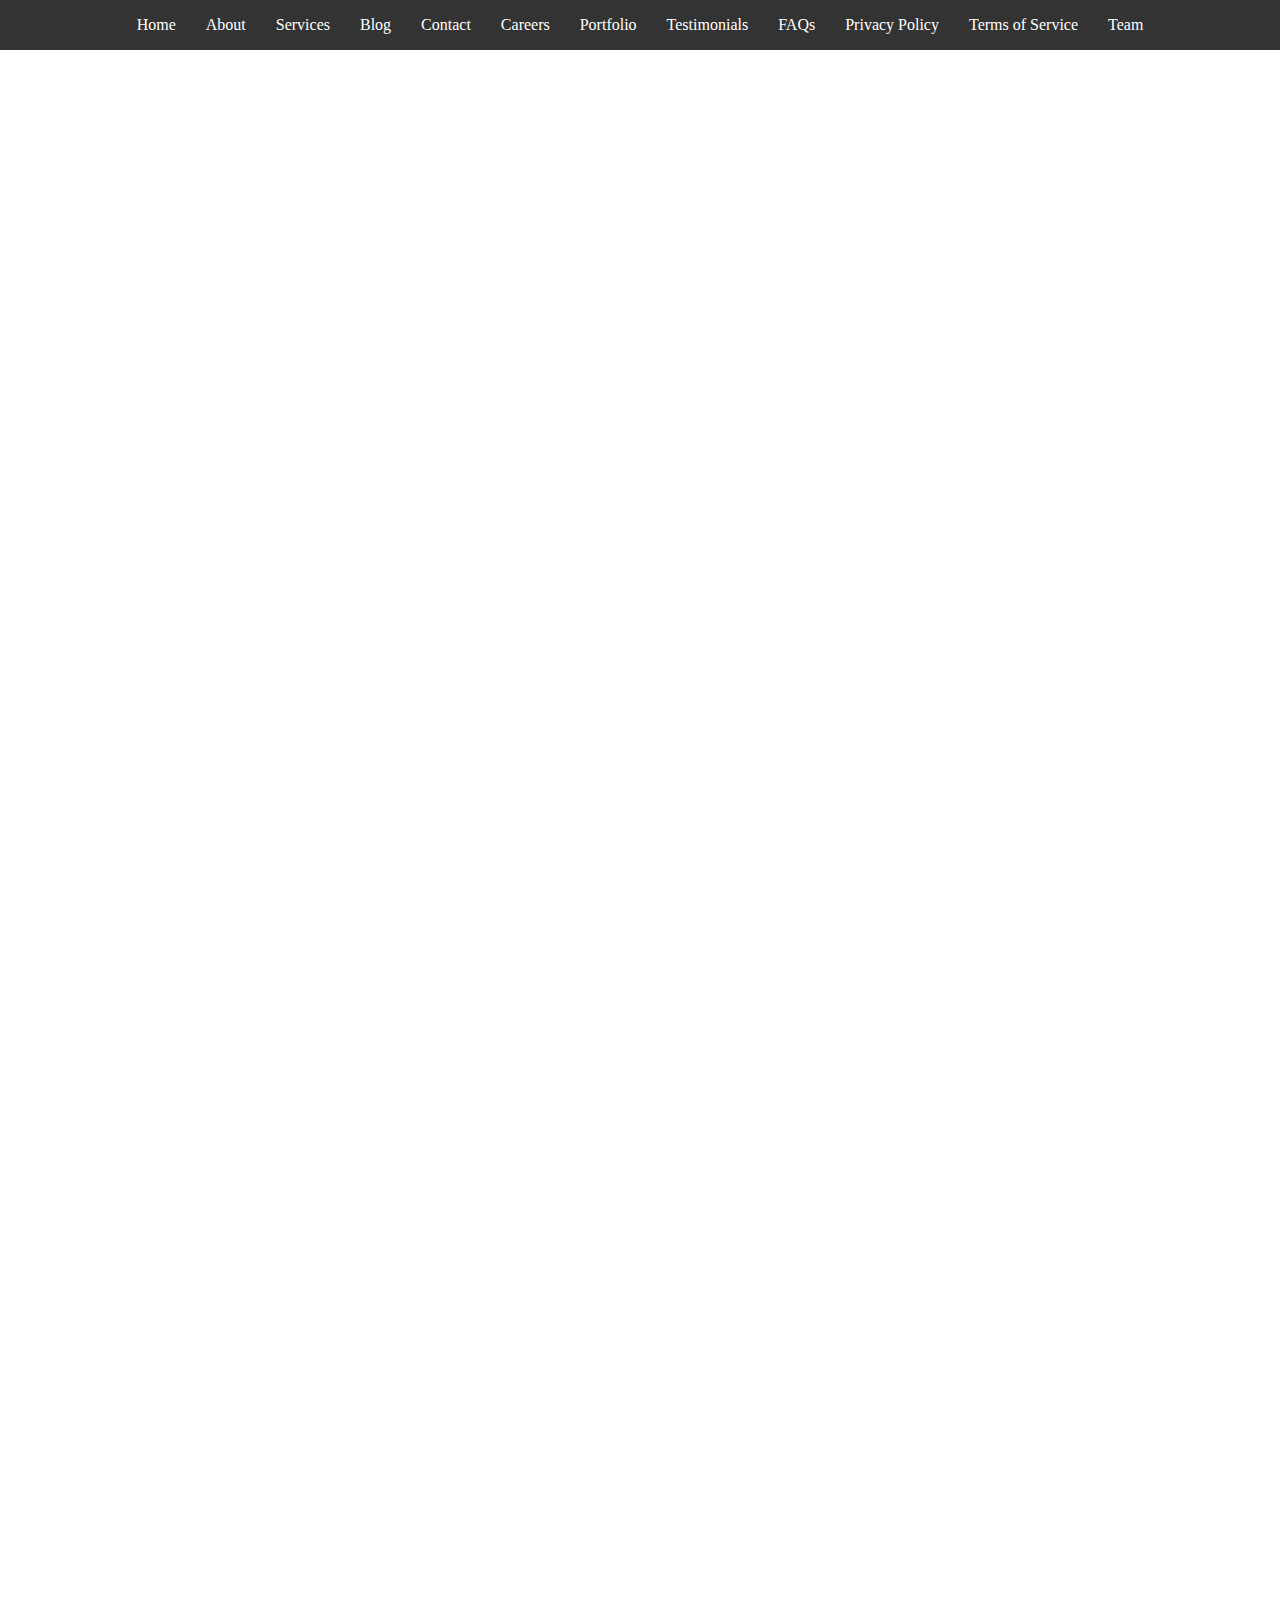
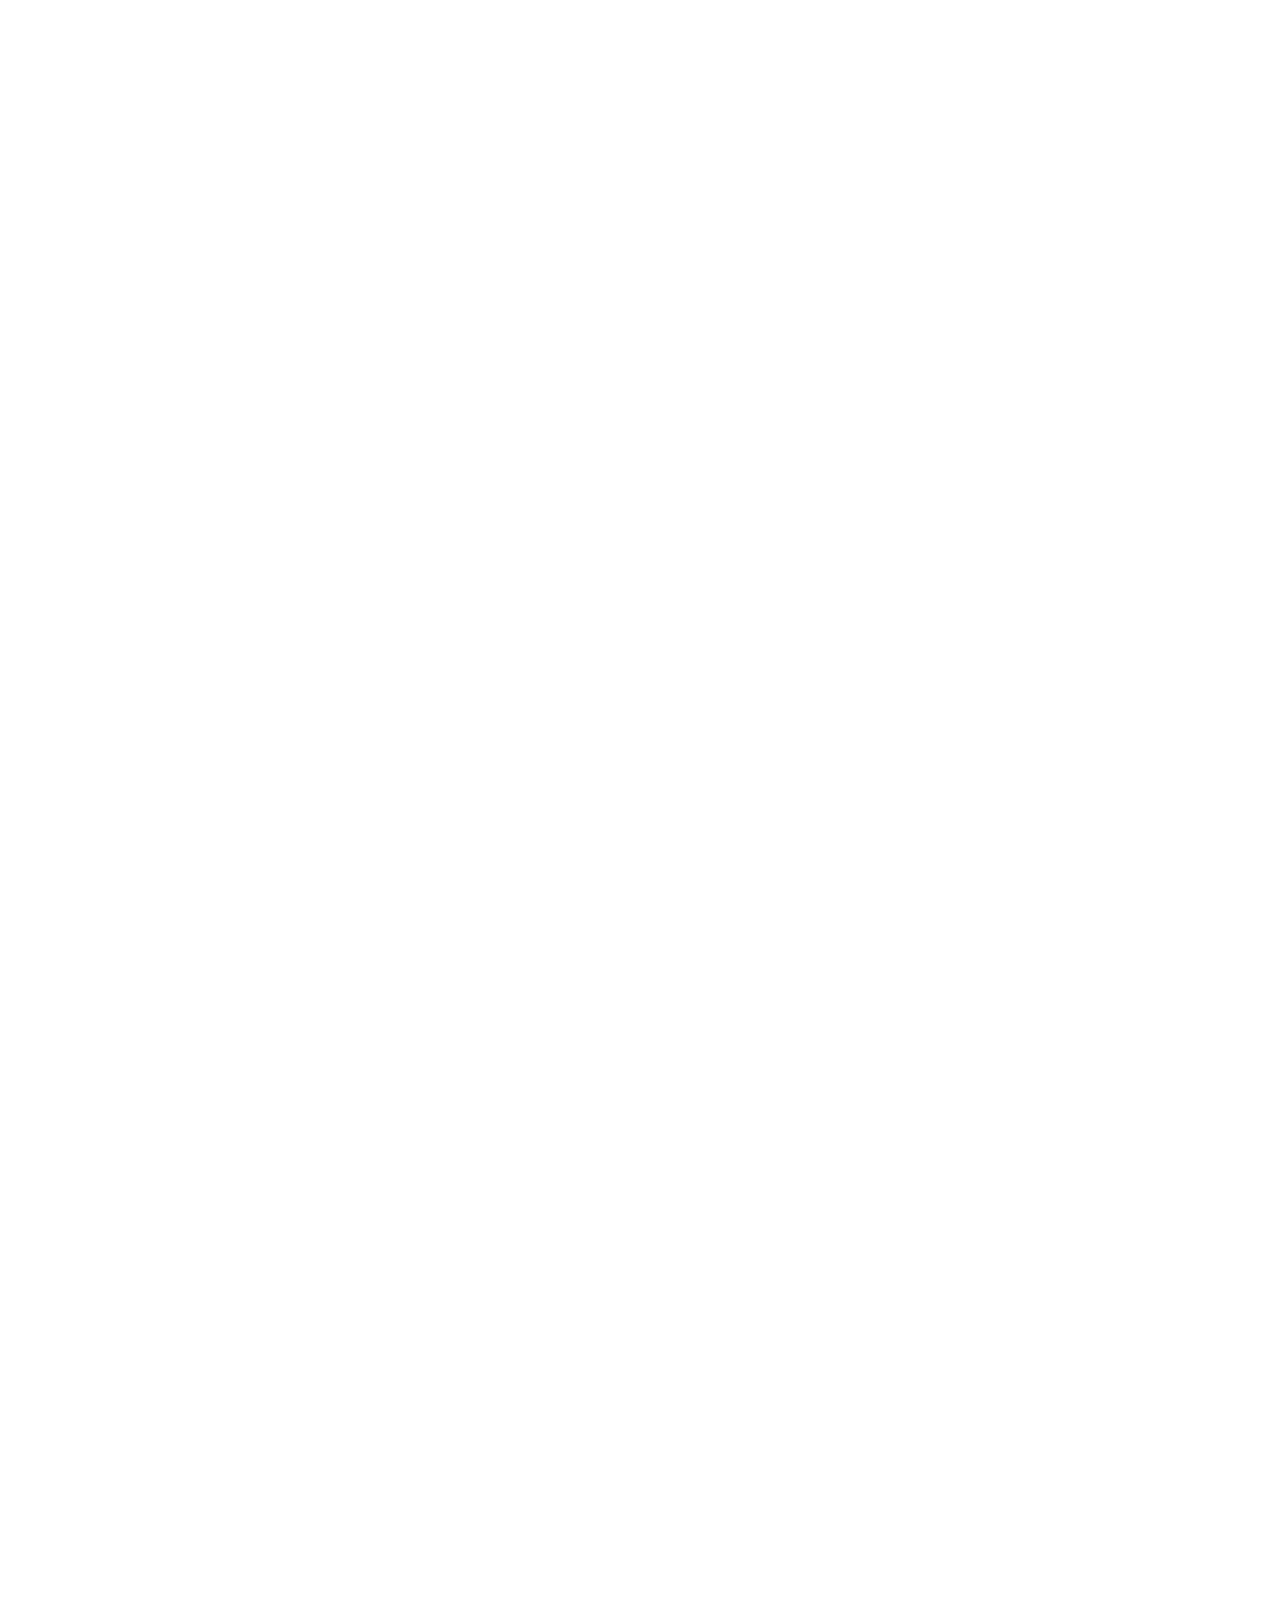
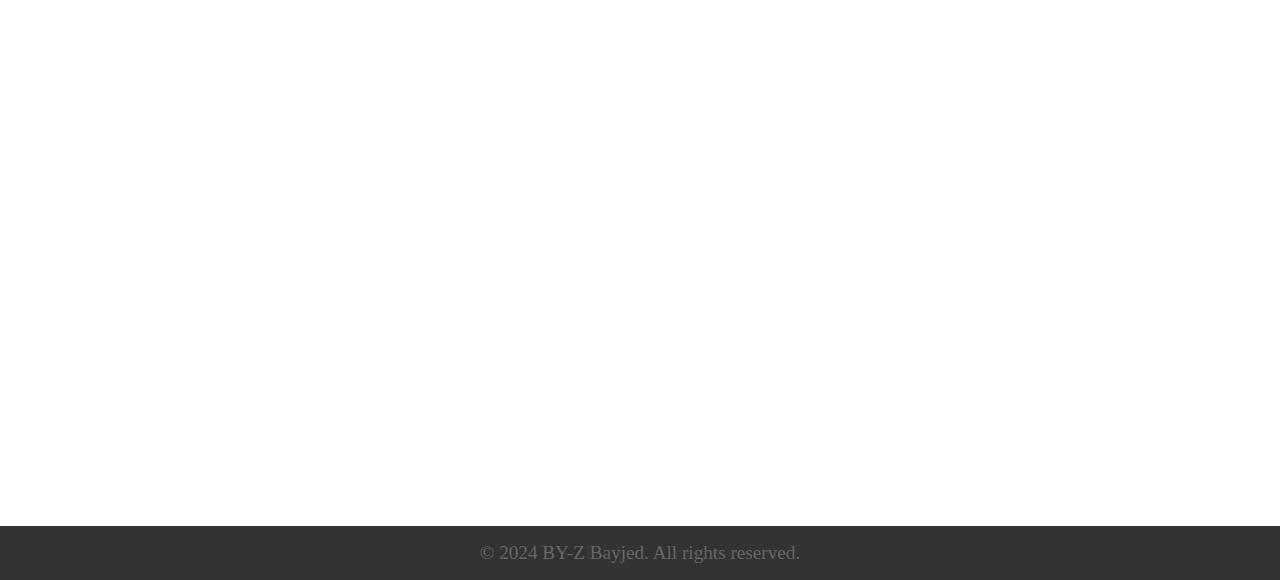
<file: testimonials.html>
<!DOCTYPE html>
<html lang="en">
<head>
    <meta charset="UTF-8">
    <meta name="viewport" content="width=device-width, initial-scale=1.0">
    <title>BY-Z Bayjed - Testimonials</title>
    <link rel="stylesheet" href="styles.css">
    <link rel="icon" href="https://encrypted-tbn0.gstatic.com/images?q=tbn:ANd9GcRNnVLmu7R_zqIMPxZiHtpnahzl4iCKgUDn4Q&s">
</head>
<body>
    <header>
        <nav>
            <ul>
                <li><a href="index.html">Home</a></li>
                <li><a href="about.html">About</a></li>
                <li><a href="services.html">Services</a></li>
                <li><a href="blog.html">Blog</a></li>
                <li><a href="contact.html">Contact</a></li>
                <li><a href="careers.html">Careers</a></li>
                <li><a href="portfolio.html">Portfolio</a></li>
                <li><a href="testimonials.html">Testimonials</a></li>
                <li><a href="faqs.html">FAQs</a></li>
                <li><a href="privacy.html">Privacy Policy</a></li>
                <li><a href="terms.html">Terms of Service</a></li>
                <li><a href="team.html">Team</a></li>
            </ul>
        </nav>
    </header>
    <main>
        <section id="testimonials" class="fade-in">
            <h1>Testimonials</h1>
            <div class="testimonial-content">
                <div class="testimonial-item">
                    <h2>Client A</h2>
                    <p>
                        Working with Tech Solutions has been an absolute pleasure. From the initial consultation to the final delivery, their team demonstrated exceptional professionalism and expertise. Our project, a complex web application, required a deep understanding of both front-end and back-end technologies, and Tech Solutions exceeded our expectations in every aspect. They provided innovative solutions to our challenges and ensured the project was completed on time and within budget. Their attention to detail and commitment to quality were evident throughout the process. We are incredibly satisfied with the results and look forward to collaborating with Tech Solutions on future projects.
                    </p>
                </div>
                <div class="testimonial-item">
                    <h2>Client B</h2>
                    <p>
                        Tech Solutions transformed our vision into reality with their exceptional development skills. Our mobile application, which serves a global user base, required robust performance and a seamless user experience. The team at Tech Solutions delivered on all fronts. They were responsive to our needs, incorporated our feedback, and provided valuable insights that enhanced the final product. Their dedication to ensuring the app's success was truly commendable. We have received positive feedback from users worldwide, and it's all thanks to the hard work and expertise of Tech Solutions.
                    </p>
                </div>
                <div class="testimonial-item">
                    <h2>Client C</h2>
                    <p>
                        Our experience with Tech Solutions was outstanding. They took on the challenge of developing a custom software solution for our business operations, and the results were nothing short of spectacular. The team's technical proficiency, combined with their ability to understand our unique requirements, made the project a success. They were proactive in identifying potential issues and provided effective solutions promptly. The software they delivered has significantly improved our efficiency and productivity. Tech Solutions is a reliable partner, and we highly recommend their services to any organization looking for top-notch development expertise.
                    </p>
                </div>
                <div class="testimonial-item">
                    <h2>Client D</h2>
                    <p>
                        Tech Solutions has been a game-changer for our company. We needed a sophisticated e-commerce platform that could handle high traffic volumes and provide a smooth shopping experience for our customers. The team at Tech Solutions delivered an outstanding platform that exceeded our expectations. Their attention to detail, technical acumen, and commitment to quality were evident in every phase of the project. They worked tirelessly to ensure the platform was optimized for performance and security. We have seen a significant increase in our sales and customer satisfaction since the launch. Tech Solutions is our go-to partner for all our development needs.
                    </p>
                </div>
                <div class="testimonial-item">
                    <h2>Client E</h2>
                    <p>
                        Collaborating with Tech Solutions was a remarkable experience. We engaged them to develop a comprehensive data analytics platform for our organization. The project required a deep understanding of data science and machine learning, and Tech Solutions delivered with excellence. They provided insightful recommendations that improved our initial concept and ensured the platform was scalable and efficient. The team's ability to communicate complex technical concepts in a clear and understandable manner was invaluable. We are extremely pleased with the final product and the positive impact it has had on our business. Tech Solutions is a trusted partner, and we look forward to future collaborations.
                    </p>
                </div>
                <div class="testimonial-item">
                    <h2>Client F</h2>
                    <p>
                        Tech Solutions exceeded our expectations with their exceptional service and technical expertise. We required a custom CRM system to manage our growing customer base, and the team delivered a solution that perfectly met our needs. Their approach was methodical and collaborative, ensuring that all our requirements were thoroughly understood and addressed. The system they developed is user-friendly, highly functional, and has greatly improved our customer management processes. We appreciate their dedication to delivering quality work and their ongoing support. Tech Solutions is a top-tier development partner, and we highly recommend them.
                    </p>
                </div>
                <div class="testimonial-item">
                    <h2>Client G</h2>
                    <p>
                        Our partnership with Tech Solutions has been incredibly beneficial. They developed a sophisticated AI-powered chatbot for our customer service department, and the results have been outstanding. The chatbot seamlessly integrates with our existing systems and provides accurate and timely responses to customer inquiries. Tech Solutions demonstrated exceptional knowledge of AI and natural language processing, ensuring the chatbot was highly effective and user-friendly. The implementation has significantly reduced our response times and improved customer satisfaction. We are thrilled with the outcome and grateful for Tech Solutions' expertise and dedication.
                    </p>
                </div>
                <div class="testimonial-item">
                    <h2>Client H</h2>
                    <p>
                        Tech Solutions delivered an exceptional mobile application for our startup. The app required a range of complex features, including real-time data synchronization, secure authentication, and a user-friendly interface. The team at Tech Solutions executed the project flawlessly, providing innovative solutions to every challenge we encountered. Their attention to detail and commitment to delivering a high-quality product were evident throughout the development process. The app has received rave reviews from users, and we couldn't be happier with the results. We highly recommend Tech Solutions to any organization looking for top-notch development services.
                    </p>
                </div>
                <div class="testimonial-item">
                    <h2>Client I</h2>
                    <p>
                        Working with Tech Solutions was an absolute pleasure. They developed a web-based platform for our education initiative, incorporating interactive features and a seamless user experience. The team's expertise in web development and their ability to understand our vision made the project a success. They were responsive to our feedback and provided valuable recommendations that enhanced the final product. The platform has been instrumental in achieving our goals, and we have received positive feedback from users. Tech Solutions' professionalism and dedication to quality make them a trusted partner for any development project.
                    </p>
                </div>
                <div class="testimonial-item">
                    <h2>Client J</h2>
                    <p>
                        Tech Solutions delivered a top-notch cloud-based solution for our logistics company. The project involved developing a system to manage and optimize our supply chain operations. The team at Tech Solutions demonstrated exceptional technical skills and a deep understanding of our industry requirements. They provided innovative solutions to complex challenges and ensured the system was scalable and reliable. The implementation has significantly improved our operational efficiency and reduced costs. We are extremely satisfied with the results and appreciate Tech Solutions' expertise and commitment to delivering high-quality solutions.
                    </p>
                </div>
                <div class="testimonial-item">
                    <h2>Client K</h2>
                    <p>
                        Tech Solutions developed a comprehensive IoT solution for our manufacturing process, and the results have been remarkable. The project involved integrating various sensors and devices to monitor and control production in real-time. The team's technical expertise and innovative approach ensured the project was a success. They provided valuable insights and recommendations that improved the overall functionality and performance of the system. The IoT solution has greatly enhanced our ability to monitor and optimize our manufacturing operations. We are extremely pleased with the outcome and grateful for Tech Solutions' dedication and expertise.
                    </p>
                </div>
                <div class="testimonial-item">
                    <h2>Client L</h2>
                    <p>
                        Our experience with Tech Solutions was outstanding. They developed a custom enterprise resource planning (ERP) system that has transformed our business operations. The project required extensive knowledge of various business processes, and the team at Tech Solutions delivered with excellence. They were thorough in understanding our requirements and provided a solution that was tailored to our needs. The ERP system is user-friendly, highly functional, and has significantly improved our efficiency and productivity. We highly recommend Tech Solutions to any organization looking for top-tier development services.
                    </p>
                </div>
                <div class="testimonial-item">
                    <h2>Client M</h2>
                    <p>
                        Tech Solutions developed an innovative machine learning model for our predictive analytics project, and the results have been exceptional. The project required deep expertise in data science and machine learning, and the team delivered with excellence. They were proactive in identifying potential challenges and provided effective solutions that improved the accuracy and performance of the model. The machine learning solution has provided us with valuable insights and significantly improved our decision-making processes. We are extremely satisfied with the outcome and grateful for Tech Solutions' expertise and dedication.
                    </p>
                </div>
                <div class="testimonial-item">
                    <h2>Client N</h2>
                    <p>
                        Working with Tech Solutions was a remarkable experience. They developed a sophisticated blockchain-based solution for our financial services company. The project required extensive knowledge of blockchain technology and its applications in finance, and the team delivered with excellence. They provided valuable recommendations that enhanced the security and functionality of the solution. The blockchain system has significantly improved the transparency and efficiency of our operations. We highly recommend Tech Solutions to any organization looking for innovative and reliable development services.
                    </p>
                </div>
                <div class="testimonial-item">
                    <h2>Client O</h2>
                    <p>
                        Tech Solutions developed a cutting-edge virtual reality (VR) application for our training program, and the results have been outstanding. The project required expertise in VR development and a deep understanding of our training objectives. The team at Tech Solutions delivered an immersive and interactive VR experience that has greatly enhanced our training capabilities. They were responsive to our feedback and provided valuable recommendations that improved the final product. The VR application has received positive feedback from users and has significantly improved our training outcomes. We are extremely pleased with the results and grateful for Tech Solutions' expertise and dedication.
                    </p>
                </div>
                <div class="testimonial-item">
                    <h2>Client P</h2>
                    <p>
                        Our partnership with Tech Solutions has been incredibly beneficial. They developed a sophisticated AI-powered recommendation system for our e-commerce platform, and the results have been exceptional. The project required deep expertise in artificial intelligence and machine learning, and the team delivered with excellence. They provided innovative solutions to complex challenges and ensured the system was highly effective and user-friendly. The recommendation system has significantly improved our customer experience and increased our sales. We are thrilled with the outcome and grateful for Tech Solutions' expertise and dedication.
                    </p>
                </div>
            </div>
        </section>
    </main>
    <footer>
        <p>&copy; 2024 BY-Z Bayjed. All rights reserved.</p>
    </footer>
    <script src="scripts.js"></script>
</body>
</html>
</file>
<file: styles.css>
/* Global styles */
* {
  margin: 0;
  padding: 0;
  box-sizing: border-box;
}
*::selection{
  background: #333;
  color: whitesmoke;
}
* h1{
  font-family: 'Franklin Gothic Medium', 'Arial Narrow', Arial, sans-serif;
}

* h2{
  font-family: Arial, Helvetica, sans-serif;
}

* h3{
  font-family: 'Trebuchet MS', 'Lucida Sans Unicode', 'Lucida Grande', 'Lucida Sans', Arial, sans-serif;
}

* h4{
  font-family: 'Courier New', Courier, monospace;
}

* p{
  font-family: 'Times New Roman', Times, serif;
}
* a{
  font-family: 'Times New Roman', Times, serif;
}

body {
  font-family: Arial, sans-serif;
  position: relative;
  min-height: 100vh;
  padding-bottom: 100px;
}

header {
  background-color: #333;
  color: white;
  padding: 1em 0;
}

nav ul {
  list-style: none;
  padding: 0;
  display: flex;
  justify-content: center;
}

nav ul li {
  margin: 0 15px;
}

nav ul li a {
  color: white;
  text-decoration: none;
  transition: color 0.3s;
}

nav ul li a:hover {
  color: #f39c12;
}

main {
  padding: 2em;
}

footer {
  background-color: #333;
  color: white;
  text-align: center;
  padding: 1em 0;
  position: absolute;
  bottom: 0;
  width: 100%;
}

/* Animations */
@keyframes fadeIn {
  from {
      opacity: 0;
  }
  to {
      opacity: 1;
  }
}

@keyframes slideInLeft {
  from {
      transform: translateX(-100%);
  }
  to {
      transform: translateX(0);
  }
}

@keyframes slideInRight {
  from {
      transform: translateX(100%);
  }
  to {
      transform: translateX(0);
  }
}

@keyframes bounce {
  0%, 100% {
      transform: translateY(0);
  }
  50% {
      transform: translateY(-30px);
  }
}

@keyframes changeColor {
  0%, 100% {
      background-color: #f39c12;
  }
  25% {
      background-color: #3498db;
  }
  50% {
      background-color: #2ecc71;
  }
  75% {
      background-color: #f1c40f;
  }
}

.fade-in {
  opacity: 0;
  animation: fadeIn 1s forwards;
}

.bouncing-ball {
  width: 50px;
  height: 50px;
  background-color: #f39c12;
  border-radius: 50%;
  position: relative;
  margin: 2em auto;
  transform: translate(-50%, -50%);
  animation: bounce 2s ease-in-out infinite, changeColor 5s ease-in-out infinite;
}

.team-section {
  display: inline-block;
  flex-wrap: wrap;
  justify-content: space-around;
}

.team-member {
  text-align: center;
  margin: 1em;
  padding: 1em;
  background-color: white;
  border: 1px solid #333;
  border-radius: 5px;
  transition: transform 0.3s;
  width: calc(100% - 2em); /* Full width */
}

.team-member:not(:first-child) {
  margin-top: 2em; /* Space between team members */
}

.team-member:hover {
  transform: scale(1.05);
}

.team-button {
  display: inline-block;
  padding: 10px 20px;
  margin: 10px 0;
  font-size: 16px;
  font-weight: bold;
  color: #333;
  background-color: #f39c12;
  border: 2px solid #f39c12;
  border-radius: 5px;
  text-decoration: none;
  transition: background-color 0.3s, color 0.3s;
}

.team-button:hover {
  background-color: #333;
  color: white;
}

/* Global styles */
/* Styles for header, navigation, body, footer */

/* Animations */
/* Styles for animations */

/* About Page */
.journey {
  display: flex;
  justify-content: space-between;
  margin-top: 2em;
}

.journey-item {
  flex: 0 0 48%; /* Adjusted width to fit two items side by side */
  background-color: #f9f9f9; /* Background color for each story */
  padding: 20px; /* Padding for each story */
  border-radius: 10px; /* Rounded corners for each story */
  box-shadow: 0 2px 4px rgba(0, 0, 0, 0.1); /* Box shadow for each story */
}
journey-item:hover{
  transform: translateY(-10px);
  box-shadow: 0 4px 8px rgba(0, 0, 0, 0.2);
}
.journey-item p {
  color: #666;
}

.journey-item h3 {
  margin-bottom: 1em;
}


/* Global styles */
/* Styles for header, navigation, body, footer */

/* Animations */
@keyframes slideInLeft {
  from {
      transform: translateX(-100%);
      opacity: 0;
  }
  to {
      transform: translateX(0);
      opacity: 1;
  }
}

@keyframes slideInRight {
  from {
      transform: translateX(100%);
      opacity: 0;
  }
  to {
      transform: translateX(0);
      opacity: 1;
  }
}

.fade-in {
  opacity: 0;
  animation: fadeIn 1s forwards;
}

/* Blog Page */
.blogs {
  margin-top: 2em;
}

.blog-item {
  margin-bottom: 2em;
  padding: 20px;
  background-color: #f9f9f9;
  border-radius: 10px;
  box-shadow: 0 2px 4px rgba(0, 0, 0, 0.1);
}

.blog-item h3 {
  margin-bottom: 1em;
}
/* Global styles */
/* Styles for header, navigation, body, footer */

/* Animations */
@keyframes slideInLeft {
  from {
      transform: translateX(-100%);
      opacity: 0;
  }
  to {
      transform: translateX(0);
      opacity: 1;
  }
}

@keyframes slideInRight {
  from {
      transform: translateX(100%);
      opacity: 0;
  }
  to {
      transform: translateX(0);
      opacity: 1;
  }
}

.fade-in {
  opacity: 0;
  animation: fadeIn 1s forwards;
}

/* Blog Page */
.blogs {
  margin-top: 2em;
}

.blog-item {
  margin-bottom: 2em;
  margin: 8px auto;
  padding: 20px;
  background-color: #f9f9f9;
  border-radius: 10px;
  box-shadow: 0 2px 4px rgba(0, 0, 0, 0.1);
  transition: transform 0.3s;
}

.blog-item h3 {
  margin-bottom: 1em;
}

.blog-item p {
  margin-bottom: 0;
}

.blog-item:hover {
  transform: translateY(-5px);
  box-shadow: 0 4px 8px rgba(0, 0, 0, 0.1);
}
/* Global styles */
/* Styles for header, navigation, body, footer */

/* Animations */
@keyframes slideInFromLeft {
  from {
      transform: translateX(-100%);
      opacity: 0;
  }
  to {
      transform: translateX(0);
      opacity: 1;
  }
}

@keyframes slideInFromBottom {
  from {
      transform: translateY(50%);
      opacity: 0;
  }
  to {
      transform: translateY(0);
      opacity: 1;
  }
}

.fade-in {
  opacity: 0;
  animation: fadeIn 1s forwards;
}

/* Contact Page */
#contact{
  text-align: center;
}
#contact li{
  font-family: 'Times New Roman', Times, serif;
  list-style: none;
  display: inline-block;
  margin-bottom: 2em;
  padding: 20px;
  background-color: #f9f9f9;
  border-radius: 10px;
  box-shadow: 0 2px 4px rgba(0, 0, 0, 0.1);
  transition: transform 0.3s;
}
.contact-method {
  margin-top: 2em;
  text-align: center;
  display: inline-block;
  margin-bottom: 2em;
  padding: 20px;
  background-color: #f9f9f9;
  border-radius: 10px;
  box-shadow: 0 2px 4px rgba(0, 0, 0, 0.1);
  transition: transform 0.3s;
   /* Center the contact method content */
}
.contact-method p{
  font-family: 'Times New Roman', Times, serif;
}
#contact-methods {
  display: inline-block;
  flex-wrap: wrap;
  justify-content: center;
  gap: 20px;
  padding: 16px;
  background: rgb(221, 42, 123)
}
#contact-methods a{
  text-decoration: none;
  color: #fff;
}

.whatsapp-link {
  display: inline-block;
  margin-top: 1em;
  padding: 15px 25px;
  background-color: #25D366;
  color: #fff;
  text-decoration: none;
  border-radius: 8px;
  transition: background-color 0.3s, transform 0.3s;
  box-shadow: 0 4px 8px rgba(0, 0, 0, 0.1);
}

.whatsapp-link img {
  vertical-align: middle;
  margin-right: 10px;
}

.whatsapp-link:hover {
  background-color: #128C7E;
  transform: translateY(-2px);
}
/* Global styles */
/* Styles for header, navigation, body, footer */

/* Animations */
@keyframes fadeIn {
  from {
      opacity: 0;
  }
  to {
      opacity: 1;
  }
}

@keyframes slideInFromLeft {
  from {
      transform: translateX(-100%);
      opacity: 0;
  }
  to {
      transform: translateX(0);
      opacity: 1;
  }
}

@keyframes slideInFromBottom {
  from {
      transform: translateY(50%);
      opacity: 0;
  }
  to {
      transform: translateY(0);
      opacity: 1;
  }
}

.fade-in {
  opacity: 0;
  animation: fadeIn 1s forwards;
}

/* Careers Page */
.career-content {
  margin-top: 2em;
  display: grid;
  grid-template-columns: 1fr;
  gap: 2em;
}

.career-item {
  padding: 20px;
  background-color: #f9f9f9;
  border-radius: 10px;
  box-shadow: 0 4px 8px rgba(0, 0, 0, 0.1);
  transition: transform 0.3s, box-shadow 0.3s;
}

.career-item h2 {
  margin-bottom: 1em;
  color: #333;
}

.career-item p {
  margin-bottom: 0;
  line-height: 1.6;
  color: #666;
}

.career-item:hover {
  transform: translateY(-5px);
  box-shadow: 0 8px 16px rgba(0, 0, 0, 0.1);
}
/* Global styles */
/* Styles for header, navigation, body, footer */

/* Animations */
@keyframes fadeIn {
  from {
      opacity: 0;
  }
  to {
      opacity: 1;
  }
}

@keyframes slideInFromLeft {
  from {
      transform: translateX(-100%);
      opacity: 0;
  }
  to {
      transform: translateX(0);
      opacity: 1;
  }
}

@keyframes slideInFromBottom {
  from {
      transform: translateY(50%);
      opacity: 0;
  }
  to {
      transform: translateY(0);
      opacity: 1;
  }
}

.fade-in {
  opacity: 0;
  animation: fadeIn 1s forwards;
}

/* Portfolio Page */
.portfolio-content {
  margin-top: 2em;
  display: grid;
  grid-template-columns: 1fr 1fr;
  gap: 2em;
}

.portfolio-item {
  padding: 20px;
  background-color: #f9f9f9;
  border-radius: 10px;
  box-shadow: 0 4px 8px rgba(0, 0, 0, 0.1);
  transition: transform 0.3s, box-shadow 0.3s;
}

.portfolio-item h2 {
  font-family: Arial, Helvetica, sans-serif;
  margin-bottom: 1em;
  color: #333;
}

.portfolio-item p {
  margin-bottom: 0;
  line-height: 1.6;
  color: #666;
}

.portfolio-item:hover {
  transform: translateY(-5px);
  box-shadow: 0 8px 16px rgba(0, 0, 0, 0.1);
}

@media (max-width: 768px) {
  .portfolio-content {
      grid-template-columns: 1fr;
  }
}
/* Global styles */
/* Styles for header, navigation, body, footer */

/* Animations */
@keyframes fadeIn {
  from {
      opacity: 0;
  }
  to {
      opacity: 1;
  }
}

.fade-in {
  opacity: 0;
  animation: fadeIn 1s forwards;
}

/* Testimonials Page */
.testimonial-content {
  margin-top: 2em;
  display: grid;
  grid-template-columns: 1fr 1fr;
  gap: 2em;
}

.testimonial-item {
  padding: 20px;
  background-color: #f9f9f9;
  border-radius: 10px;
  box-shadow: 0 4px 8px rgba(0, 0, 0, 0.1);
  transition: transform 0.3s, box-shadow 0.3s;
}

.testimonial-item h2 {
  font-family: Arial, Helvetica, sans-serif;
  margin-bottom: 1em;
  color: #333;
}

.testimonial-item p {
  margin-bottom: 0;
  line-height: 1.6;
  color: #666;
}

.testimonial-item:hover {
  transform: translateY(-5px);
  box-shadow: 0 8px 16px rgba(0, 0, 0, 0.1);
}

@media (max-width: 768px) {
  .testimonial-content {
      grid-template-columns: 1fr;
  }
}
/* Global styles */
/* Styles for header, navigation, body, footer */

/* Animations */
@keyframes fadeIn {
  from {
      opacity: 0;
  }
  to {
      opacity: 1;
  }
}

.fade-in {
  opacity: 0;
  animation: fadeIn 1s forwards;
}

/* FAQ Page */
.faq-content {
  margin-top: 2em;
  display: grid;
  grid-template-columns: 1fr 1fr;
  gap: 2em;
}

.faq-item {
  padding: 20px;
  background-color: #f9f9f9;
  border-radius: 10px;
  box-shadow: 0 4px 8px rgba(0, 0, 0, 0.1);
  transition: transform 0.3s, box-shadow 0.3s;
}

.faq-item h2 {
  font-family: Arial, Helvetica, sans-serif;
  margin-bottom: 1em;
  color: #333;
}

.faq-item p {
  margin-bottom: 0;
  line-height: 1.6;
  color: #666;
}

.faq-item:hover {
  transform: translateY(-5px);
  box-shadow: 0 8px 16px rgba(0, 0, 0, 0.1);
}

@media (max-width: 768px) {
  .faq-content {
      grid-template-columns: 1fr;
  }
}
/* Global styles */
/* Styles for header, navigation, body, footer */

/* Animations */
@keyframes fadeIn {
  from {
      opacity: 0;
  }
  to {
      opacity: 1;
  }
}

.fade-in {
  opacity: 0;
  animation: fadeIn 1s forwards;
}

/* Privacy Policy Page */
.privacy-content {
  margin-top: 2em;
}

.privacy-item {
  margin-bottom: 2em;
}

.privacy-item h2 {
  font-family: Arial, Helvetica, sans-serif;
  margin-bottom: 0.5em;
  color: #333;
}

.privacy-item p {
  margin-bottom: 0;
  line-height: 1.6;
  color: #666;
}

@media (max-width: 768px) {
  .privacy-content {
      grid-template-columns: 1fr;
  }
}
/* Privacy Policy Page */

.privacy-item:hover {
  transform: translateY(-3px);
  transition: transform 0.3s ease-in-out;
  box-shadow: 0 4px 8px rgba(0, 0, 0, 0.1);
}

.privacy-item {
  margin-bottom: 2em;
  padding: 20px;
  background-color: #f9f9f9;
  border-radius: 10px;
  box-shadow: 0 2px 4px rgba(0, 0, 0, 0.1);
  transition: transform 0.3s ease-in-out, box-shadow 0.3s ease-in-out;
}
/* Terms of Service Page */

.terms-content {
  margin-top: 2em;
}

.terms-item {
  margin-bottom: 2em;
  padding: 20px;
  background-color: #f9f9f9;
  border-radius: 10px;
  box-shadow: 0 2px 4px rgba(0, 0, 0, 0.1);
}

.terms-item h2 {
  margin-bottom: 0.5em;
  color: #333;
}

.terms-item p {
  margin-bottom: 0;
  line-height: 1.6;
  color: #666;
}

.terms-item:hover {
  transform: translateY(-3px);
  transition: transform 0.3s ease-in-out;
  box-shadow: 0 4px 8px rgba(0, 0, 0, 0.1);
}
.wrapper {
  min-height: 100vh;
  display: flex;
  justify-content: center;
  align-items: center;
  background-color: #f0f0f0;
}

.container {
  text-align: center;
}

h1 {
  font-size: 3em;
  margin-bottom: 20px;
  color: #333;
}

p {
  font-size: 1.2em;
  color: #666;
}

.celebration {
  font-size: 2em;
  animation: celebrate 2s ease infinite;
}

@keyframes celebrate {
  0%, 100% {
      color: red;
  }
  25% {
      color: orange;
  }
  50% {
      color: yellow;
  }
  75% {
      color: green;
  }
}
/* Global styles */
/* Styles for header, navigation, body, footer */

/* Animations */
/* Styles for animations */

/* Services Page */
.services {
  display: flex;
  flex-wrap: wrap;
  gap: 20px;
  justify-content: center;
}


.service-item {
  margin: 8px auto;
  display: inline-block;
  background-color: white;
  border: 1px solid #ddd;
  border-radius: 8px;
  padding: 20px;
  box-shadow: 0 2px 4px rgba(0, 0, 0, 0.1);
  transition: transform 0.3s ease, box-shadow 0.3s ease;
}

.service-item h3 {
  margin-top: 0;
  font-size: 1.5em;
}

.service-item p {
  color: #666;
}

.service-item:hover {
  transform: translateY(-10px);
  box-shadow: 0 4px 8px rgba(0, 0, 0, 0.2);
}
</file>
